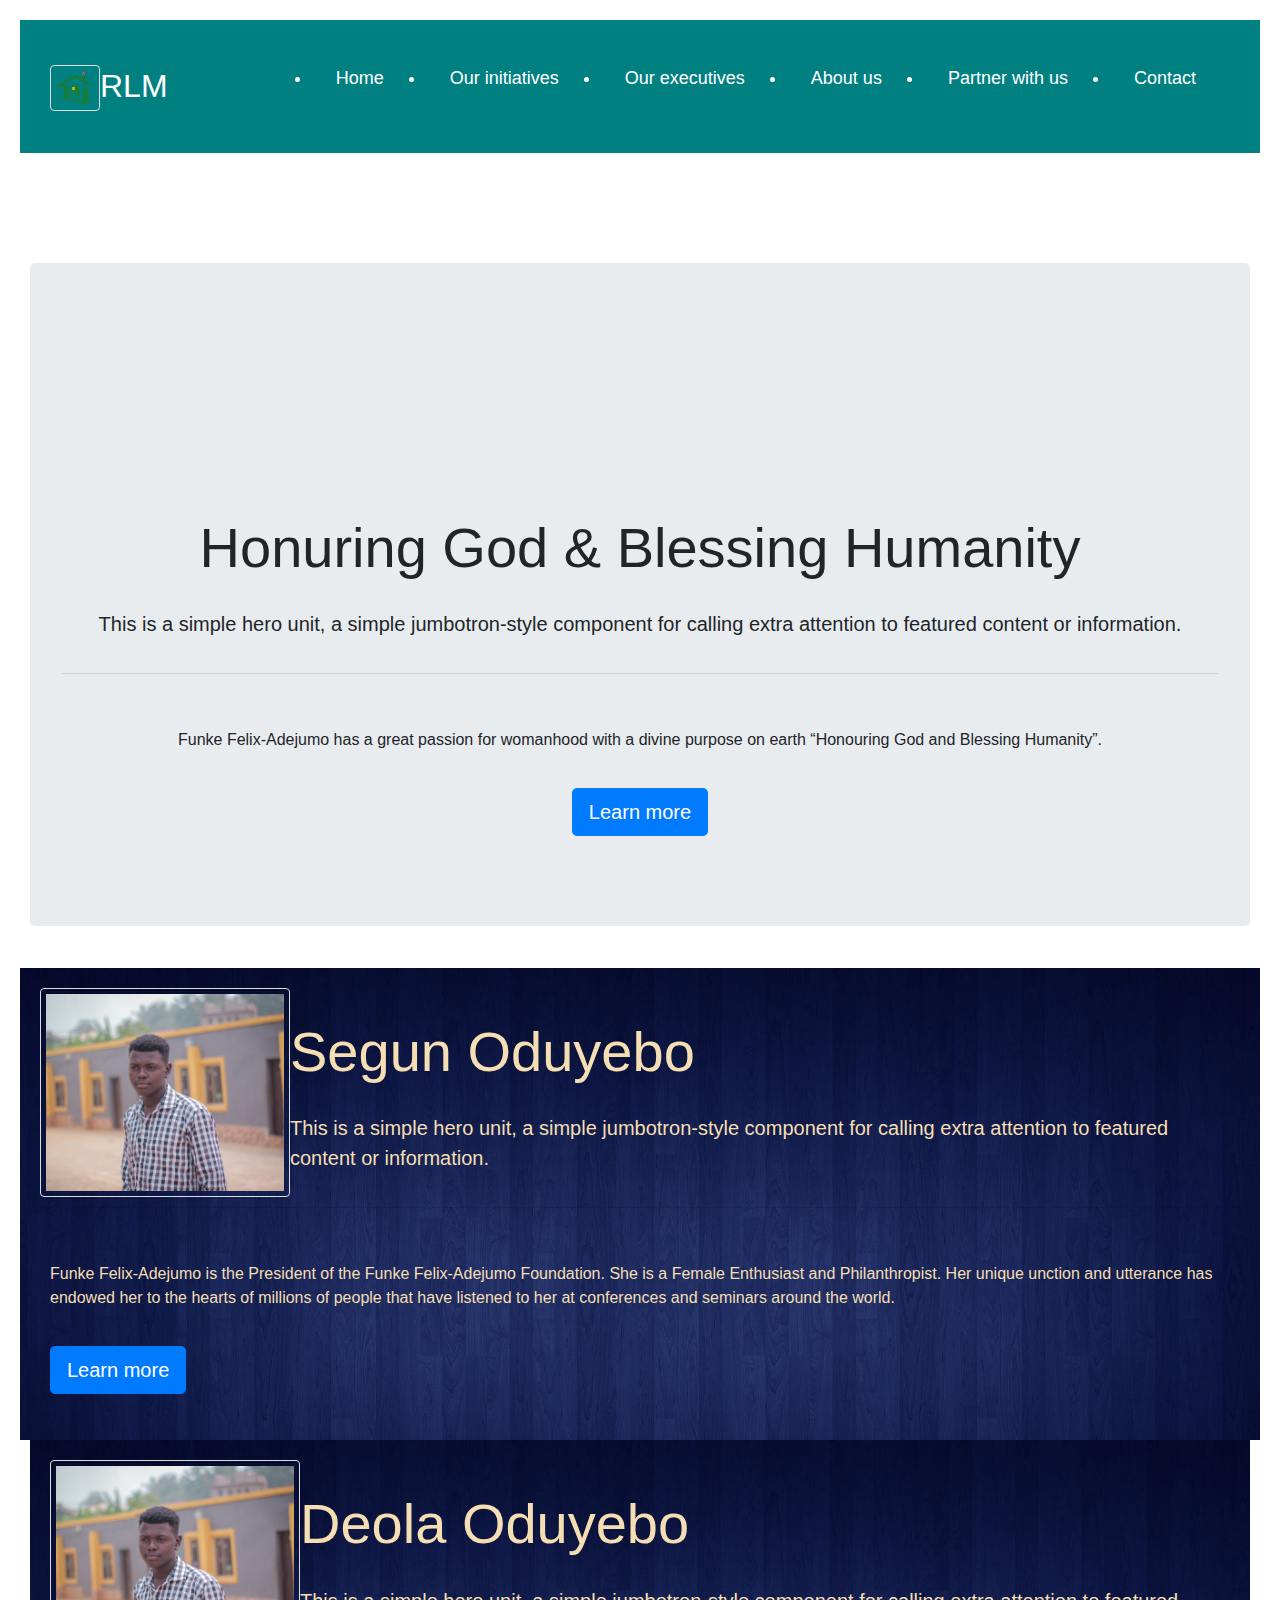
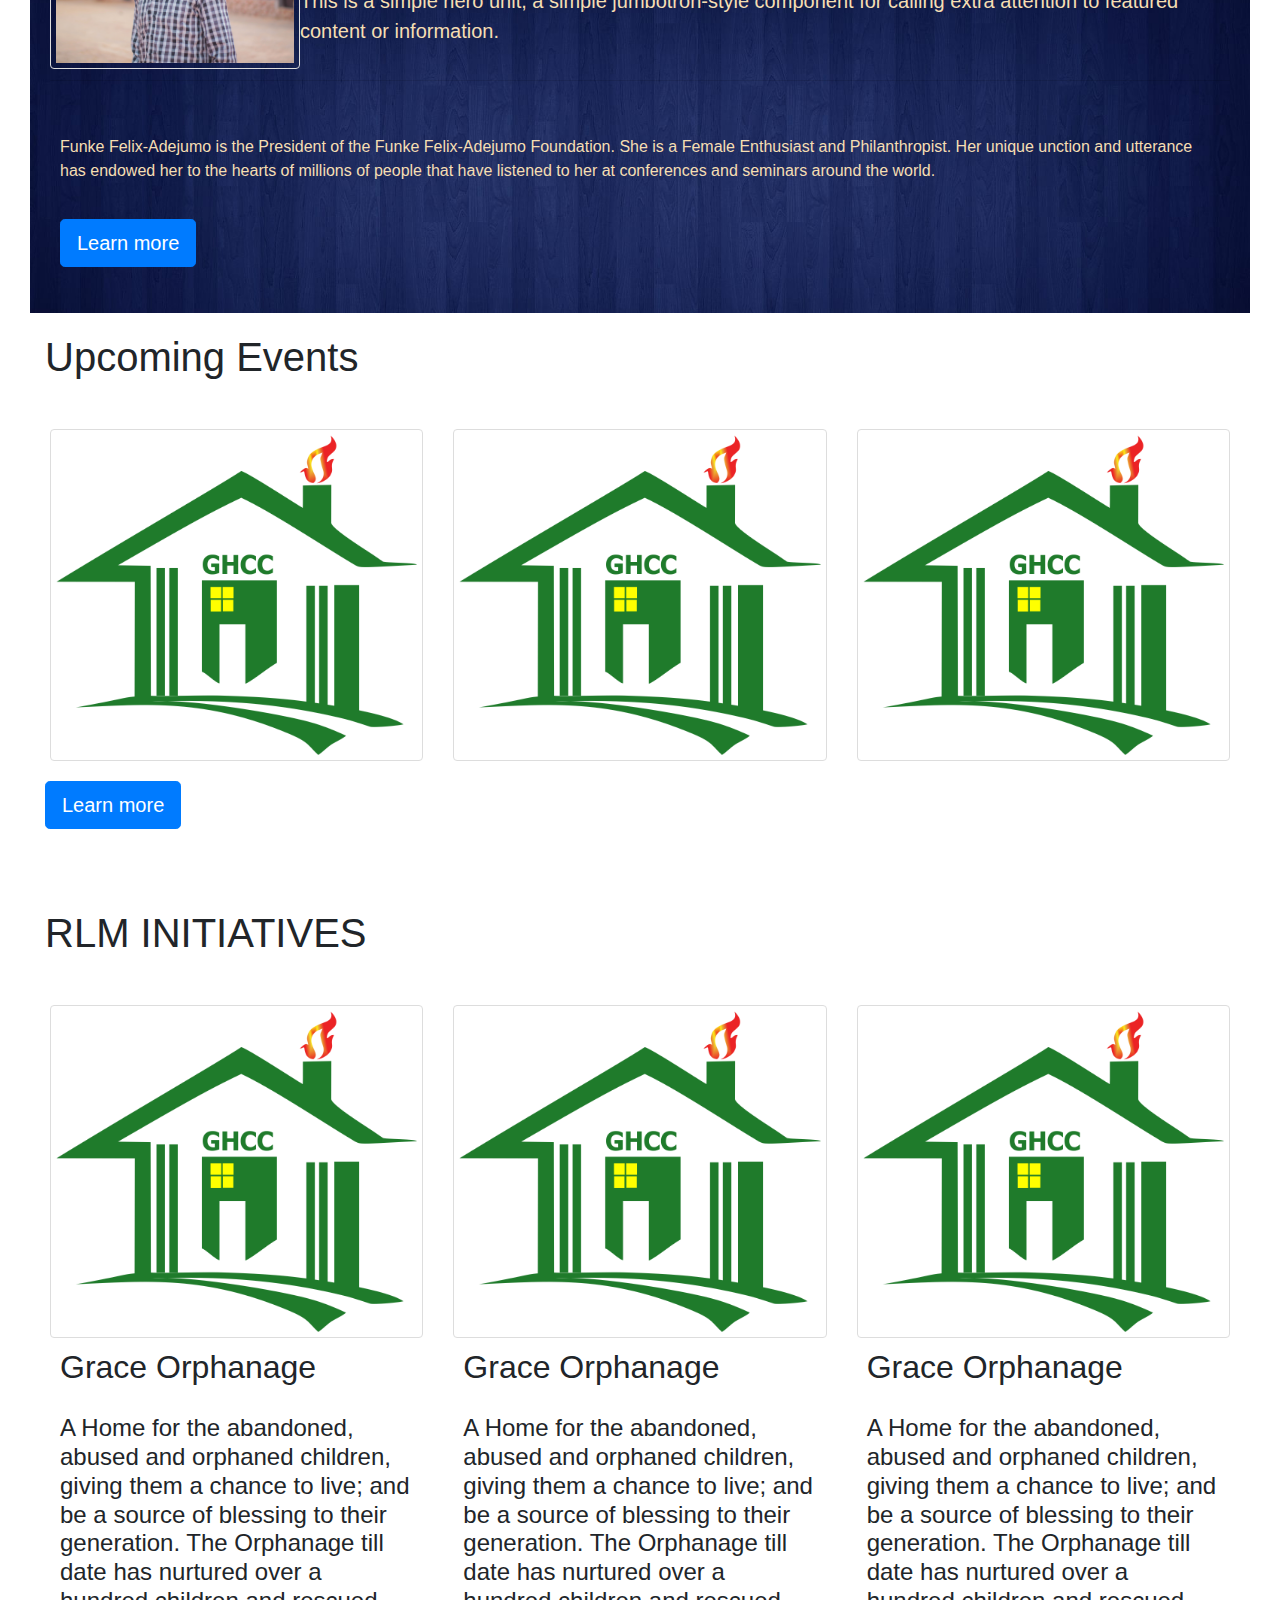
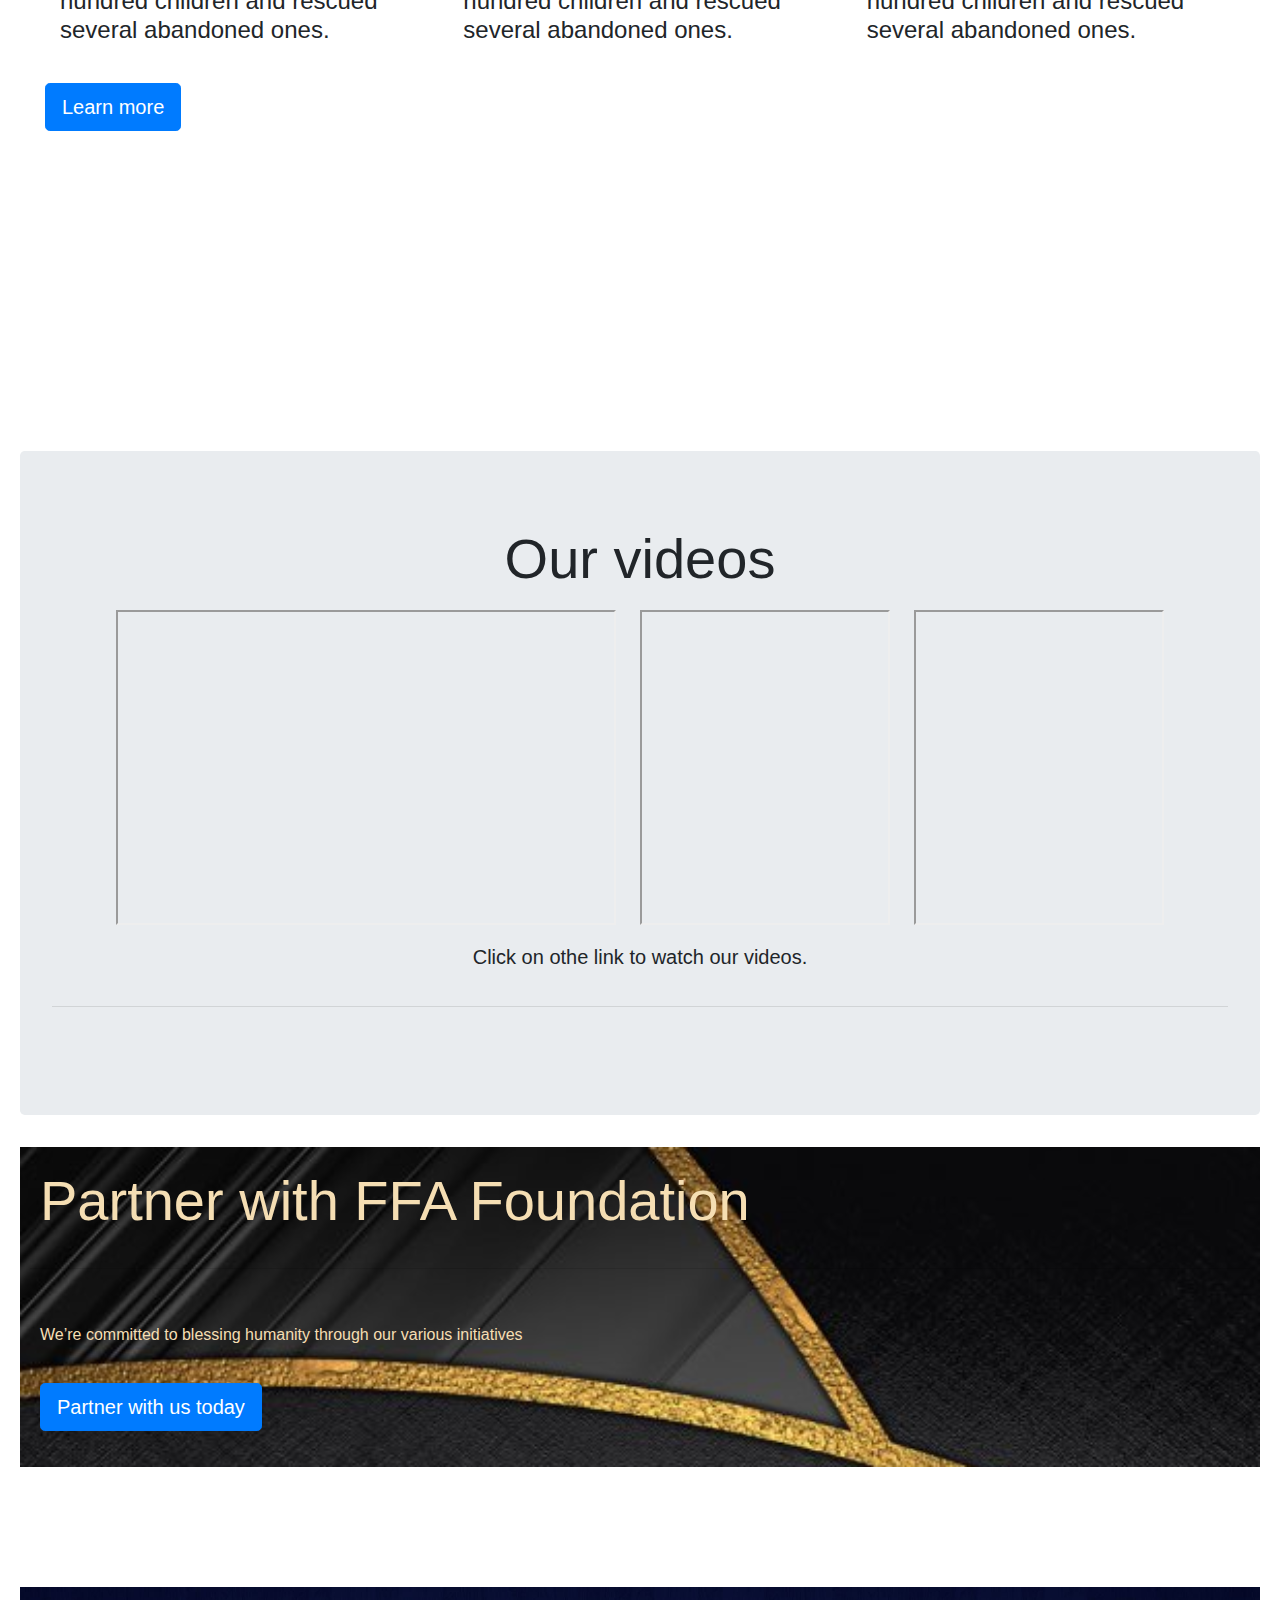
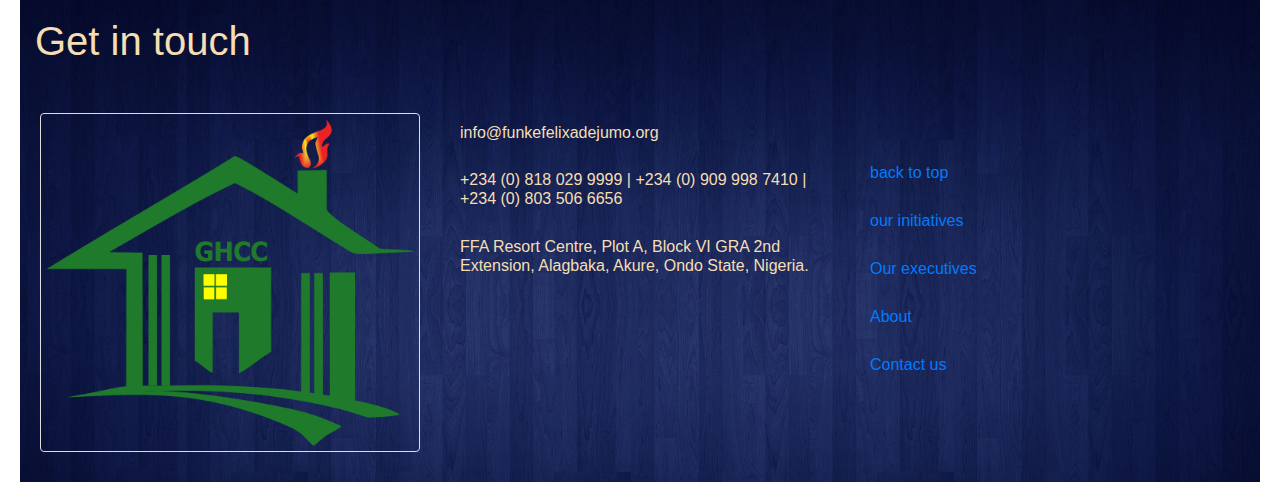
<file: index.html>
<!doctype html>
<html>
    <head>

        <meta charset="UTF-8" />
    
        <meta name="viewport" content="width=device-width, initial-scale=1.0" />
    
        <link rel="stylesheet" href="https://cdn.jsdelivr.net/npm/bootstrap@4.3.1/dist/css/bootstrap.min.css" integrity="sha384-ggOyR0iXCbMQv3Xipma34MD+dH/1fQ784/j6cY/iJTQUOhcWr7x9JvoRxT2MZw1T" crossorigin="anonymous">
    
        <link rel="stylesheet" href="style.css" />
    

        <title>Home</title>
        <!-- <script language="javascript">
            alert("Hi there, and welcome.")
            </script> -->
            
      </head>
    
      <body>
    
        <nav class="navbar">
          <!-- LOGO -->
          <div class="logo"><img src="asset/logo.png" >RLM</div>
          <!-- NAVIGATION MENU -->
          <ul class="nav-links">
            <!-- USING CHECKBOX HACK -->
            <input type="checkbox" id="checkbox_toggle" />
            <label for="checkbox_toggle" class="hamburger">&#9776;</label>
            <!-- NAVIGATION MENUS -->
            <div class="menu">
              <li><a href="#">Home</a></li>
              <li><a href="Pages/initiatives.html">Our initiatives</a></li>
              <li><a href="Pages/executives.html">Our executives</a></li>
              <li class="services">
                <a href="Pages/about.html">About us</a>
                <!-- DROPDOWN MENU -->
                <ul class="dropdown">
                  <li><a href="Pages/about.html">Segun Oduyebo </a></li>
                  <li><a href="Pages/deola.html">Adeola Oduyebo</a></li>
                </ul>
              </li><li><a href="Pages/partner.html">Partner with us</a></li>
              </li><li><a href="Pages/contact.html">Contact</a></li>
            </div>
          </ul>
        </nav>
        <div class="body-text">
         
            <div class="jumbotron">
   
                  
<video id="background-video" autoplay loop muted poster= "https://assets.codepen.io/6093409/river.jpg">
  <source src="https://assets.codepen.io/6093409/river.mp4" type="video/mp4">
  </video>
  <h1 class="display-4">
    Honuring God & Blessing Humanity</h1>
  <p class="lead">This is a simple hero unit, a simple jumbotron-style component for calling extra attention to featured content or information.</p>
  <hr class="my-4">
  <p>Funke Felix-Adejumo has a great passion for womanhood with a divine purpose on earth “Honouring God and Blessing Humanity”.</p>
  <p class="lead">
    <a class="btn btn-primary btn-lg" href="Pages/about.html" role="button">Learn more</a>
  </p>
</div>
 
        </div>
        <div class="jumbotron-2">
            <div>
            <img class="pic" src="asset/pic.JPG" >
        </div>
            <div>
            <h1 class="display-4">Segun Oduyebo</h1>
<p class="lead">This is a simple hero unit, a simple jumbotron-style component for calling extra attention to featured content or information.</p>
<hr class="my-4">
<p>Funke Felix-Adejumo is the President of the Funke Felix-Adejumo Foundation. She is a Female Enthusiast and Philanthropist. Her unique unction and utterance has endowed her to the hearts of millions of people that have listened to her at conferences and seminars around the world.</p>
<p class="lead">
<a class="btn btn-primary btn-lg" href="Pages/about.html" role="button">Learn more</a>
</p>
</div>
</div>
<br/>  <br/>  <br/>  <br/>
<div >
  <div class="jumbotron-2">
    <div>
    <img class="pic" src="asset/pic.JPG" >
</div>
    <div>
    
    <h1 class="display-4">Deola Oduyebo</h1>
<p class="lead">This is a simple hero unit, a simple jumbotron-style component for calling extra attention to featured content or information.</p>
<hr class="my-4">
<p>Funke Felix-Adejumo is the President of the Funke Felix-Adejumo Foundation. She is a Female Enthusiast and Philanthropist. Her unique unction and utterance has endowed her to the hearts of millions of people that have listened to her at conferences and seminars around the world.</p>
<p class="lead">
<a class="btn btn-primary btn-lg" href="Pages/about.html" role="button">Learn more</a>
</p>
</div>
</div>
<div >
  <div  class="row">
    <h1 style="align-content: center;" >Upcoming Events</h1>
  </div>
<div  class="row">
  <div class="col-sm-4"> <img class="column" src="asset/logo.png">
   
  </div>
  <div class="col-sm-4"> <img class="column" src="asset/logo.png">
    
      </div>
  <div class="col-sm-4"> <img class="column" src="asset/logo.png">
     
      </div>
      <br/>
      <p class="lead">
        <a class="btn btn-primary btn-lg" href="#" role="button">Learn more</a>
        </p>
</div>
<br/>
<div  class="row">
  <h1 style="align-content: center ;" >RLM INITIATIVES</h1>
</div>
<div  class="row">
  <div class="col-sm-4"> <img class="column" src="asset/logo.png">
  <h2>Grace Orphanage</h2>
      <h4>A Home for the abandoned, abused and orphaned children, giving them a chance to live; and be a source of blessing to their generation. The Orphanage till date has nurtured over a hundred children and rescued several abandoned ones.</h4>
  </div>
  <div class="col-sm-4"> <img class="column" src="asset/logo.png">
      <h2>Grace Orphanage</h2>
          <h4>A Home for the abandoned, abused and orphaned children, giving them a chance to live; and be a source of blessing to their generation. The Orphanage till date has nurtured over a hundred children and rescued several abandoned ones.</h4>
      </div>
  <div class="col-sm-4"> <img class="column" src="asset/logo.png">
      <h2>Grace Orphanage</h2>
          <h4>A Home for the abandoned, abused and orphaned children, giving them a chance to live; and be a source of blessing to their generation. The Orphanage till date has nurtured over a hundred children and rescued several abandoned ones.</h4>
      </div>
      <br/>
      <p class="lead">
        <a class="btn btn-primary btn-lg" href="initiatives.html" role="button">Learn more</a>
        </p>
        </div>
</div>
    
  </div>
  <br/><br/><br/><br/><br/><br/><br/><br/><br/><br/><br/>
  <div class="jumbotron">
   
    <h1 class="display-4">
      Our videos</h1>
    <a><iframe width="500" height="315"
      src="https://www.youtube.com/embed/Q4-BX7sfTPw">
      </iframe></a>
      <a><iframe width="250" height="315"
        src="https://youtu.be//embed/XvJ4XJdMWHU">
        </iframe></a>
        <a><iframe width="250" height="315"
          src="https://www.youtube.com/embed/XvJ4XJdMWHU">
          </iframe></a>
      
      <p class="lead">Click on othe link to watch our videos.</p>
      <hr class="my-4">
    </div>
  <div class="jumbotron-3">
    <h1 class="display-4">  Partner with FFA Foundation
    </h1>
    
    <hr class="my-4">
    <p>We’re committed to blessing humanity through our various initiatives <p class="lead">
    <a class="btn btn-primary btn-lg" href="Pages/partner.html" role="button">Partner with us today</a>
    </p>
    </div>
    <br/><br/><br/><br/><br/>
  <footer class="footer">
    <div  class="row">
      <h1 style="align-content: center;" >Get in touch</h1>
    </div>
  <div  class="row">
    <div class="col-sm-4"> <img class="column" src="asset/logo.png">
     
    </div>
    <div class="col-sm-4"> 
      <h6 style="width:auto ;">info@funkefelixadejumo.org</h6>
      <h6 > +234 (0) 818 029 9999 | +234 (0) 909 998 7410 | +234 (0) 803 506 6656</h6>
    <h6>FFA Resort Centre, Plot A, Block VI GRA 2nd Extension, Alagbaka, Akure, Ondo State, Nigeria.</h6>    
    </div>
    <div style="position: relative;" class="col-sm-4">  
      <br/> <br/> 
      <a href="#" role="button">back to top</a>
     <br/> <br/>
   <a href="Pages/initiatives.html" role="button">our initiatives</a>
 <br/> <br/> 
    <a href="Pages/executives.html" role="button">Our executives</a>
    <br/> <br/> 
    <a href="Pages/about.html" role="button">About</a>
    <br/> <br/> 
    <a href="Pages/contact.html" role="button">Contact us</a>

    </div>
        </div>
     </footer>
     <script src="//code.jquery.com/jquery-1.11.3.min.js"></script>
     <script src="https://maxcdn.bootstrapcdn.com/bootstrap/3.3.6/js/bootstrap.min.js"></script>
     
    </body>
      
</html>
</file>
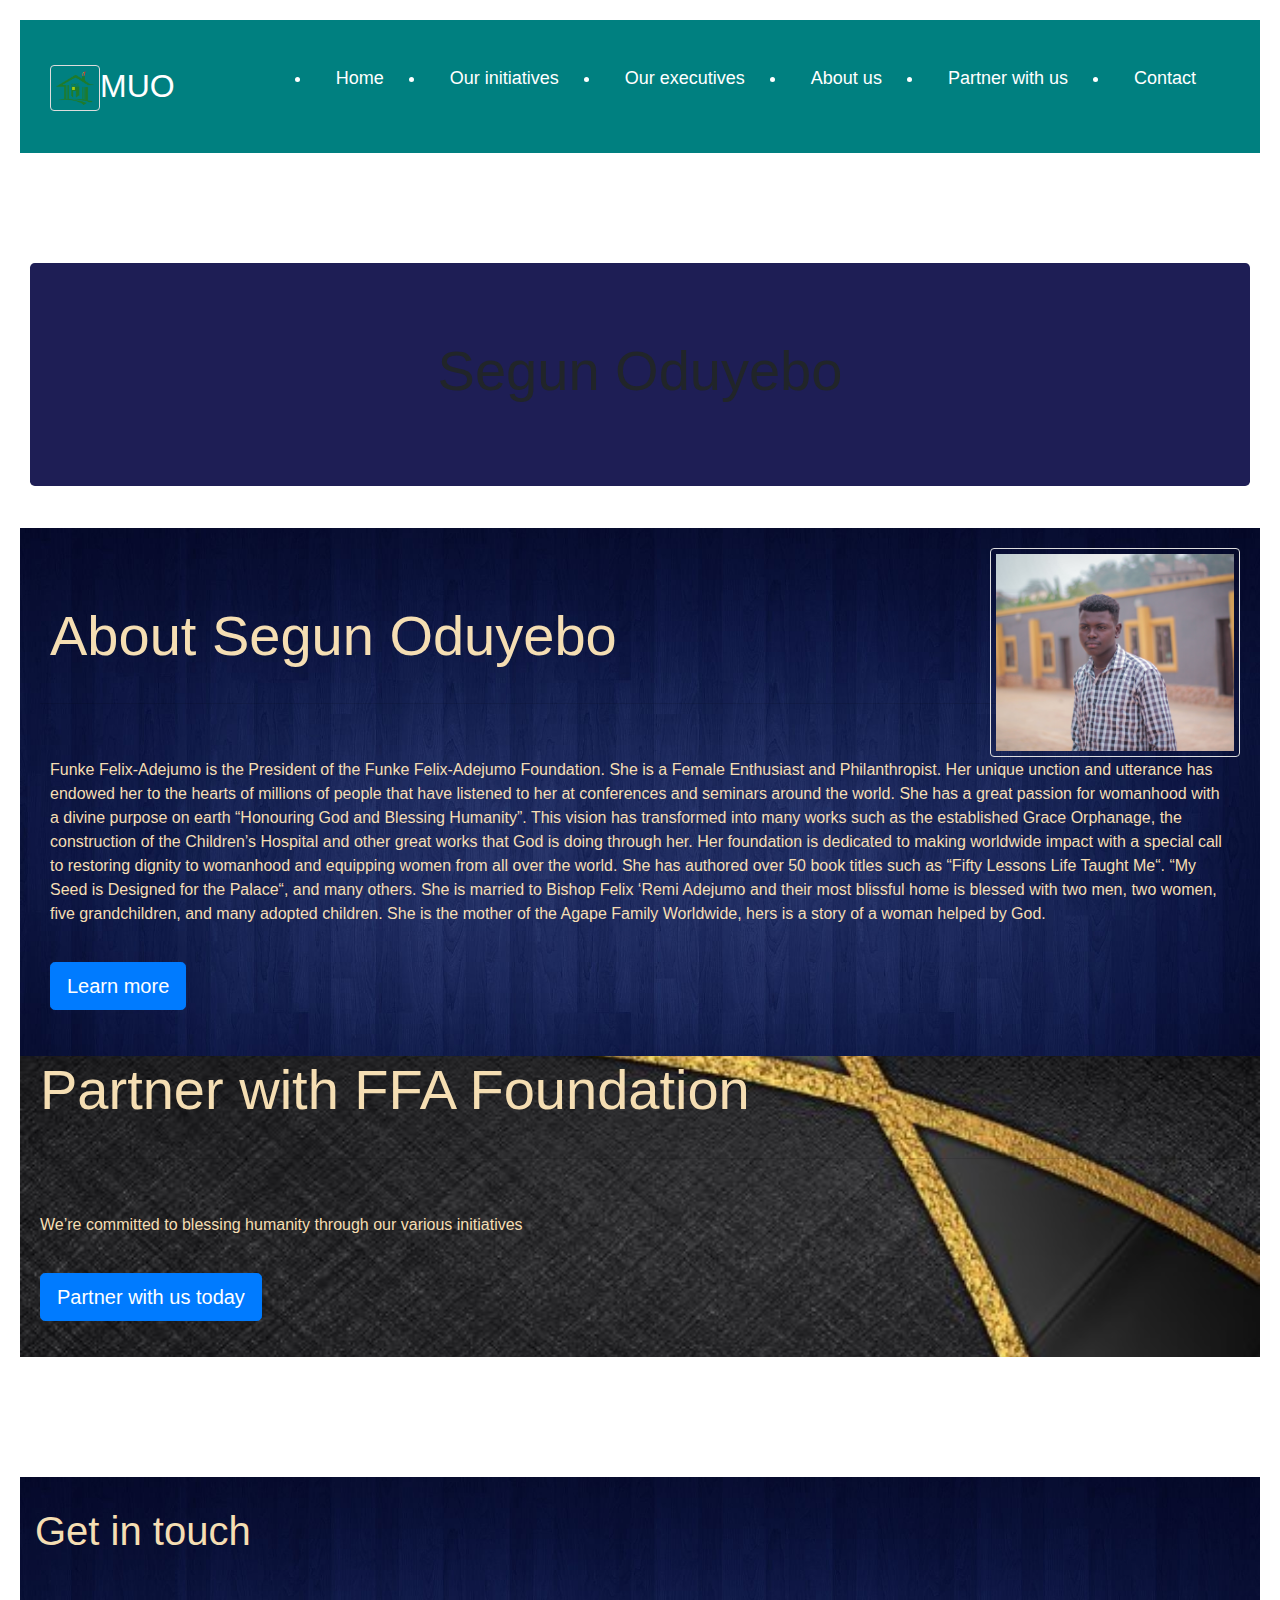
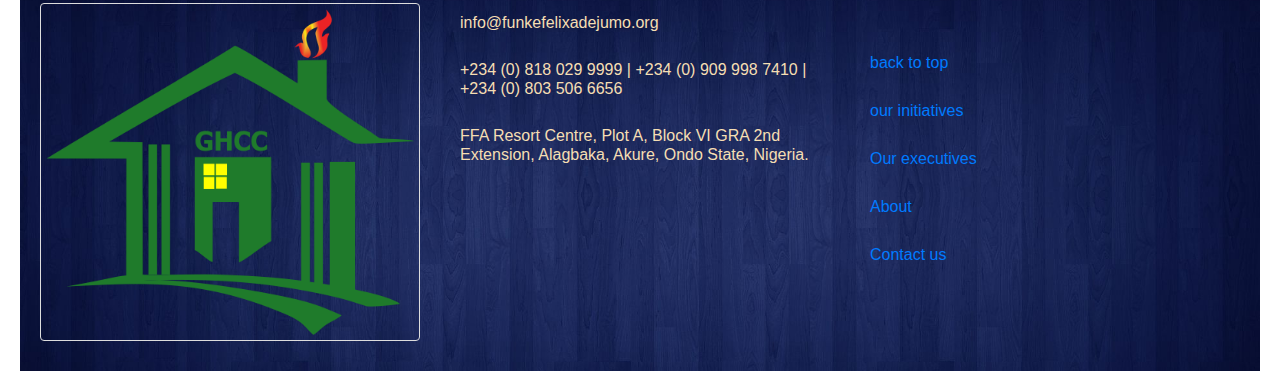
<file: Pages/about.html>
<!DOCTYPE html>

<html lang="en">

  <head>

    <meta charset="UTF-8" />
    
    <meta name="viewport" content="width=device-width, initial-scale=1.0" />

    <link rel="stylesheet" href="https://cdn.jsdelivr.net/npm/bootstrap@4.3.1/dist/css/bootstrap.min.css" integrity="sha384-ggOyR0iXCbMQv3Xipma34MD+dH/1fQ784/j6cY/iJTQUOhcWr7x9JvoRxT2MZw1T" crossorigin="anonymous">

    <link rel="stylesheet" href="../Css/about.css" />


    <title>About</title>
    <!-- <script language="javascript">
        alert("Hi there, and welcome.")
        </script> -->
        
  </head>

  <body>

    <nav class="navbar">
      <!-- LOGO -->
      <div class="logo"><img src="../asset/logo.png" >MUO</div>
      <!-- NAVIGATION MENU -->
      <ul class="nav-links">
        <!-- USING CHECKBOX HACK -->
        <input type="checkbox" id="checkbox_toggle" />
        <label for="checkbox_toggle" class="hamburger">&#9776;</label>
        <!-- NAVIGATION MENUS -->
        <div class="menu">
          <li><a href="../index.html">Home</a></li>
          <li><a href="initiatives.html">Our initiatives</a></li>
          <li><a href="executives.html">Our executives</a></li>
          <li class="services">
            <a href="about.html">About us</a>
            <!-- DROPDOWN MENU -->
            <ul class="dropdown">
              <li><a href="about.html">Segun Oduyebo </a></li>
              <li><a href="deola.html">Adeola Oduyebo</a></li>
            </ul>
          </li><li><a href="partner.html">Partner with us</a></li>
          </li><li><a href="contact.html">Contact</a></li>
        </div>
      </ul>
    </nav>

    <div class="body-text">  <div class="jumbotron">
<h1 class="display-4">

  Segun Oduyebo</h1>
</div>

</div>
<div class="jumbotron-2">
<div>
<img class="pic" src="../asset/pic.JPG" >
</div>
&nbsp;
<div>
<h1 class="display-4">About Segun Oduyebo
</h1>

<hr class="my-4">
<p>Funke Felix-Adejumo is the President of the Funke Felix-Adejumo Foundation. She is a Female Enthusiast and Philanthropist. Her unique unction and utterance has endowed her to the hearts of millions of people that have listened to her at conferences and seminars around the world.

  She has a great passion for womanhood with a divine purpose on earth “Honouring God and Blessing Humanity”. This vision has transformed into many works such as the established Grace Orphanage, the construction of the Children’s Hospital and other great works that God is doing through her.
  
  Her foundation is dedicated to making worldwide impact with a special call to restoring dignity to womanhood and equipping women from all over the world.
  
  She has authored over 50 book titles such as “Fifty Lessons Life Taught Me“. “My Seed is Designed for the Palace“, and many others.
  
  She is married to Bishop Felix ‘Remi Adejumo and their most blissful home is blessed with two men, two women, five grandchildren, and many adopted children. She is the mother of the Agape Family Worldwide, hers is a story of a woman helped by God.</p>
<p class="lead">
<a class="btn btn-primary btn-lg" href="#" role="button">Learn more</a>
</p>
</div>
</div>
<br/><br/><br/><br/><br/><br/><br/><br/><br/><br/><br/>
<div class="jumbotron-3">
  <h1 class="display-4">  Partner with FFA Foundation
  </h1>
  
  <hr class="my-4">
  <p>We’re committed to blessing humanity through our various initiatives <p class="lead">
  <a class="btn btn-primary btn-lg" href="partner.html" role="button">Partner with us today</a>
  </p>
  </div>
  <br/><br/><br/><br/><br/>
  <footer class="footer">
    <div  class="row">
      <h1 style="align-content: center;" >Get in touch</h1>
    </div>
  <div  class="row">
    <div class="col-sm-4"> <img class="column" src="../asset/logo.png">
     
    </div>
    <div class="col-sm-4"> 
      <h6 style="width:auto ;">info@funkefelixadejumo.org</h6>
      <h6 > +234 (0) 818 029 9999 | +234 (0) 909 998 7410 | +234 (0) 803 506 6656</h6>
    <h6>FFA Resort Centre, Plot A, Block VI GRA 2nd Extension, Alagbaka, Akure, Ondo State, Nigeria.</h6>    
    </div>
    <div style="position: relative;" class="col-sm-4">  
      <br/> <br/> 
      <a href="#" role="button">back to top</a>
     <br/> <br/>
   <a href="initiatives.html" role="button">our initiatives</a>
 <br/> <br/> 
    <a href="executives.html" role="button">Our executives</a>
    <br/> <br/> 
    <a href="about.html" role="button">About</a>
    <br/> <br/> 
    <a href="contact.html" role="button">Contact us</a>

    </div>
        </div>
     </footer>
   <script src="//code.jquery.com/jquery-1.11.3.min.js"></script>
   <script src="https://maxcdn.bootstrapcdn.com/bootstrap/3.3.6/js/bootstrap.min.js"></script>
   
  </body>

</html>
</file>
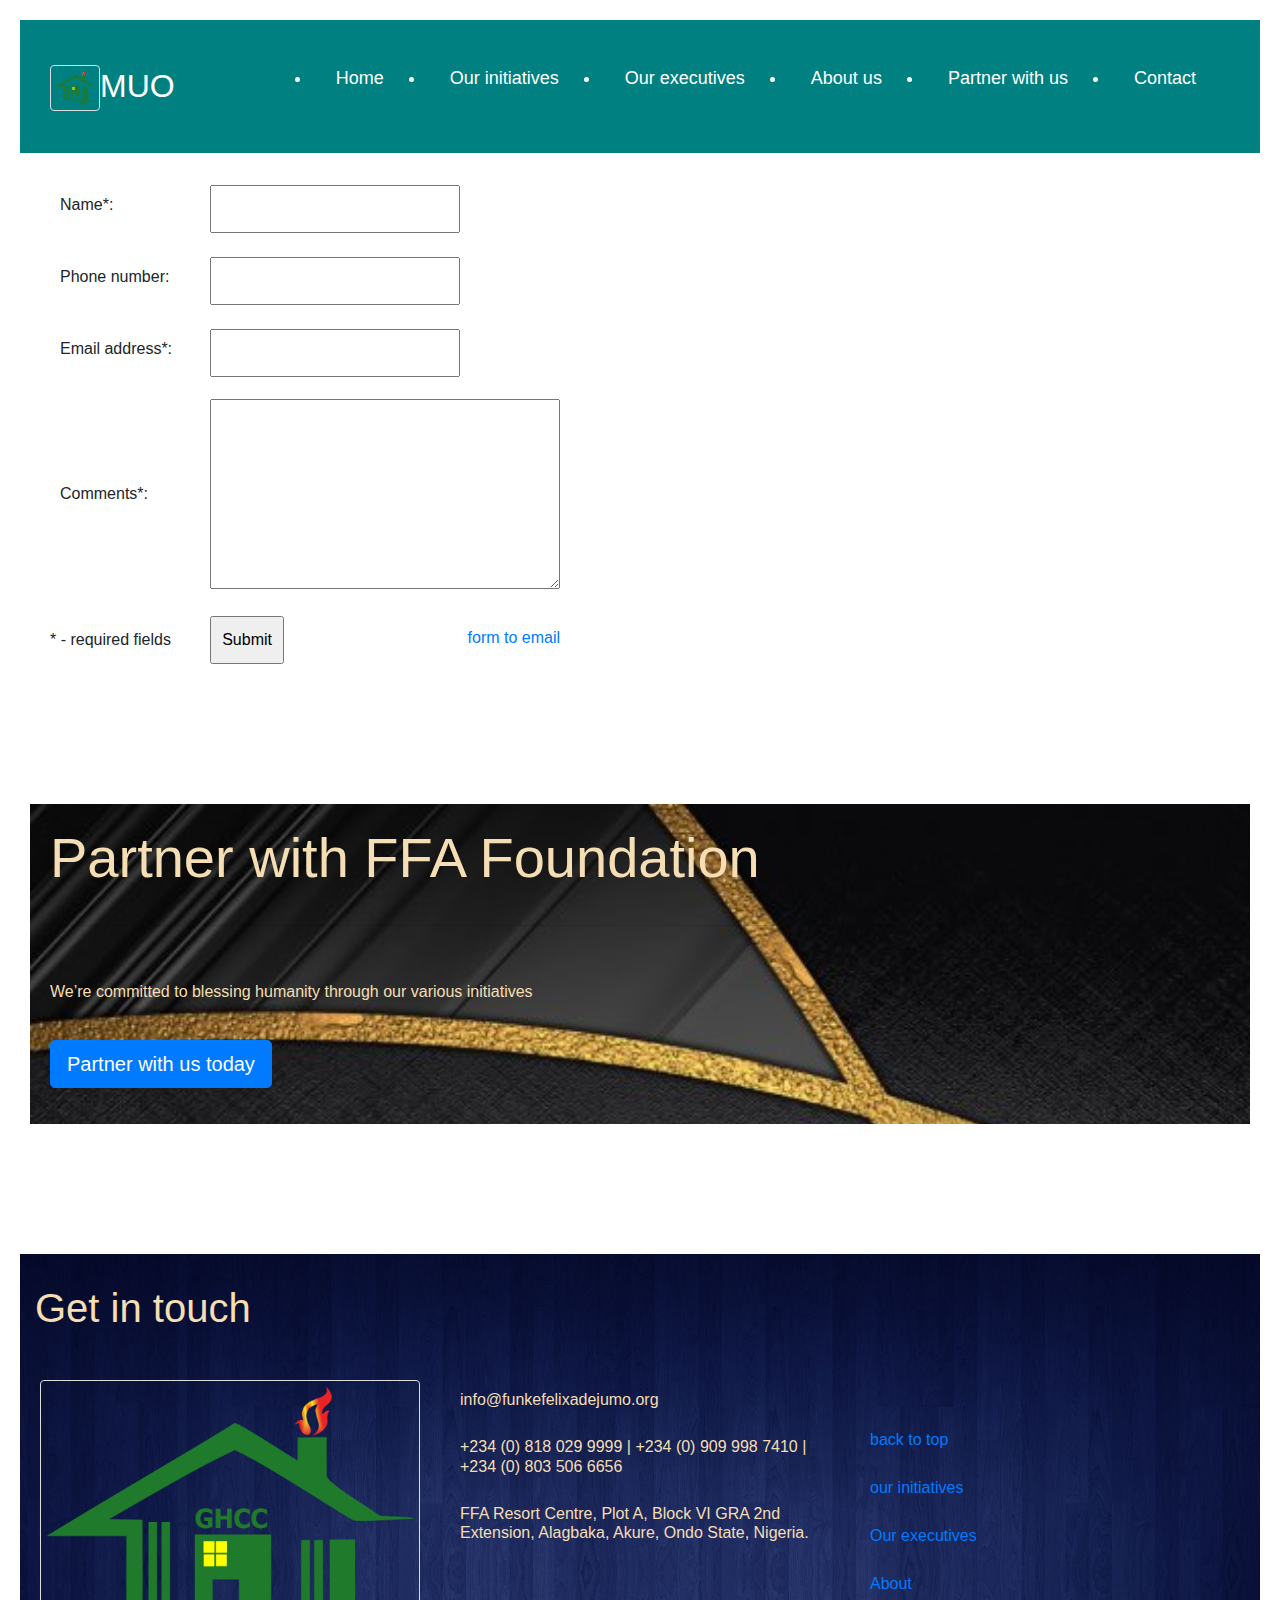
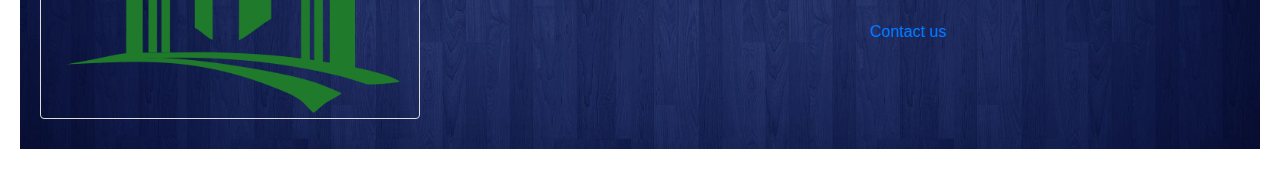
<file: Pages/contact.html>
<!DOCTYPE html>

<html lang="en">

  <head>

    <meta charset="UTF-8" />
    
    <meta name="viewport" content="width=device-width, initial-scale=1.0" />

    <link rel="stylesheet" href="https://cdn.jsdelivr.net/npm/bootstrap@4.3.1/dist/css/bootstrap.min.css" integrity="sha384-ggOyR0iXCbMQv3Xipma34MD+dH/1fQ784/j6cY/iJTQUOhcWr7x9JvoRxT2MZw1T" crossorigin="anonymous">

    <link rel="stylesheet" href="../Css/about.css" />

    <title>Services</title>

  </head>

  <body>

    <nav class="navbar">
      <!-- LOGO -->
      <div class="logo"><img src="../asset/logo.png" >MUO</div>
      <!-- NAVIGATION MENU -->
      <ul class="nav-links">
        <!-- USING CHECKBOX HACK -->
        <input type="checkbox" id="checkbox_toggle" />
        <label for="checkbox_toggle" class="hamburger">&#9776;</label>
        <!-- NAVIGATION MENUS -->
        <div class="menu">
          <li><a href="../index.html">Home</a></li>
          <li><a href="initiatives.html">Our initiatives</a></li>
          <li><a href="executives.html">Our executives</a></li>
          <li class="services">
            <a href="about.html">About us</a>
            <!-- DROPDOWN MENU -->
            <ul class="dropdown">
              <li><a href="about.html">Segun Oduyebo </a></li>
              <li><a href="deola.html">Adeola Oduyebo</a></li>
            </ul>
          </li><li><a href="partner.html">Partner with us</a></li>
          </li><li><a href="contact.html">Contact</a></li>
        </div>
      </ul>
    </nav>
    <div class="form">
      <form action="//submit.form" id="ContactUs100" method="post" onsubmit="return ValidateForm(this);">
        <script type="text/javascript">
        function ValidateForm(frm) {
        if (frm.Name.value == "") { alert('Name is required.'); frm.Name.focus(); return false; }
        if (frm.FromEmailAddress.value == "") { alert('Email address is required.'); frm.FromEmailAddress.focus(); return false; }
        if (frm.FromEmailAddress.value.indexOf("@") < 1 || frm.FromEmailAddress.value.indexOf(".") < 1) { alert('Please enter a valid email address.'); frm.FromEmailAddress.focus(); return false; }
        if (frm.Comments.value == "") { alert('Please enter comments or questions.'); frm.Comments.focus(); return false; }
        return true; }
        </script>
        <table style="width:100%;max-width:550px;border:0;" cellpadding="8" cellspacing="0">
        <tr> <td>
        <label for="Name">Name*:</label>
        </td> <td>
        <input name="Name" type="text" maxlength="60" style="width:100%;max-width:250px;" />
        </td> </tr> <tr> <td>
        <label for="PhoneNumber">Phone number:</label>
        </td> <td>
        <input name="PhoneNumber" type="text" maxlength="43" style="width:100%;max-width:250px;" />
        </td> </tr> <tr> <td>
        <label for="FromEmailAddress">Email address*:</label>
        </td> <td>
        <input name="FromEmailAddress" type="text" maxlength="90" style="width:100%;max-width:250px;" />
        </td> </tr> <tr> <td>
        <label for="Comments">Comments*:</label>
        </td> <td>
        <textarea name="Comments" rows="7" cols="40" style="width:100%;max-width:350px;"></textarea>
        </td> </tr> <tr> <td>
        * - required fields
        </td> <td>
        <div style="float:right"><a href="https://www.100forms.com" id="lnk100" title="form to email">form to email</a></div>
        <input name="skip_Submit" type="submit" value="Submit" />
        <script src="https://www.100forms.com/js/FORMKEY:3ALGXZAMEYXJ/SEND:my@email.com" type="text/javascript"></script>
        </td> </tr>
        </table>
        </form>
      </div>
    <div class="body-text">

      <div class="jumbotron-3">
        <h1 class="display-4">  Partner with FFA Foundation</h1>
        <hr class="my-4">
        <p>We’re committed to blessing humanity through our various initiatives <p class="lead">
        <a class="btn btn-primary btn-lg" href="partner.html" role="button">Partner with us today</a>
        </p>
        </div>
        </div>
        <br/><br/><br/><br/><br/>
        <footer class="footer">
          <div  class="row">
            <h1 style="align-content: center;" >Get in touch</h1>
          </div>
        <div  class="row">
          <div class="col-sm-4"> <img class="column" src="../asset/logo.png">
           
          </div>
          <div class="col-sm-4"> 
            <h6 style="width:auto ;">info@funkefelixadejumo.org</h6>
            <h6 > +234 (0) 818 029 9999 | +234 (0) 909 998 7410 | +234 (0) 803 506 6656</h6>
          <h6>FFA Resort Centre, Plot A, Block VI GRA 2nd Extension, Alagbaka, Akure, Ondo State, Nigeria.</h6>    
          </div>
          <div style="position: relative;" class="col-sm-4">  
            <br/> <br/> 
            <a href="#" role="button">back to top</a>
           <br/> <br/>
         <a href="initiatives.html" role="button">our initiatives</a>
       <br/> <br/> 
          <a href="executives.html" role="button">Our executives</a>
          <br/> <br/> 
          <a href="about.html" role="button">About</a>
          <br/> <br/> 
          <a href="contact.html" role="button">Contact us</a>
      
          </div>
              </div>
           </footer>
         <script src="//code.jquery.com/jquery-1.11.3.min.js"></script>
         <script src="https://maxcdn.bootstrapcdn.com/bootstrap/3.3.6/js/bootstrap.min.js"></script>
  
  </body>

</html>
</file>
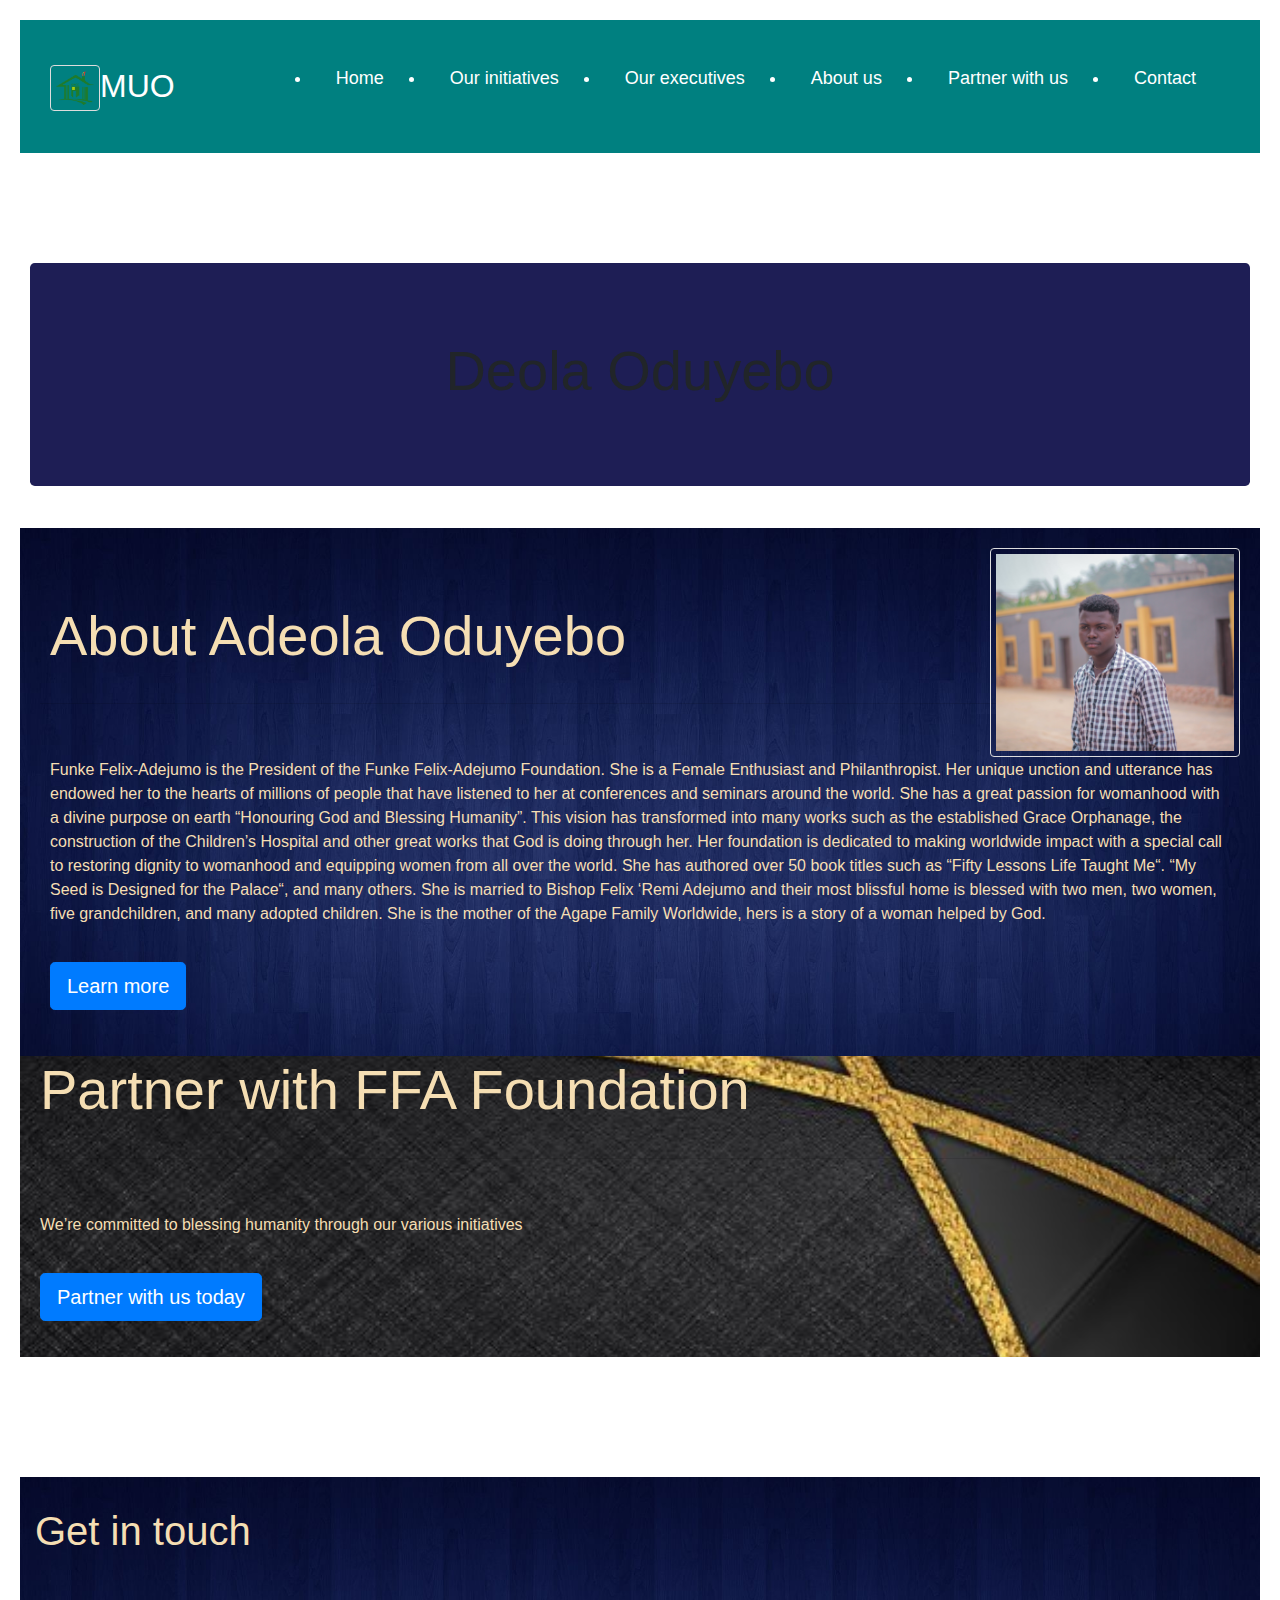
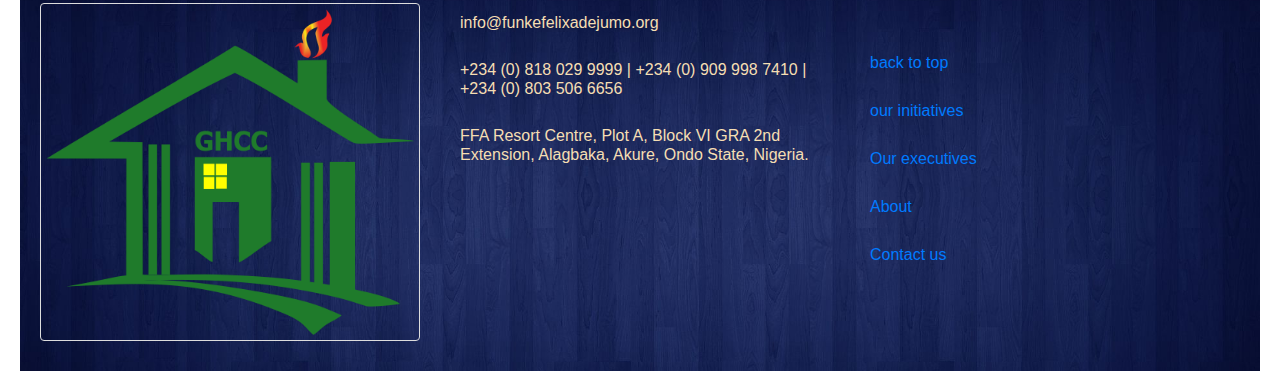
<file: Pages/deola.html>
<!DOCTYPE html>

<html lang="en">

  <head>

    <meta charset="UTF-8" />
    
    <meta name="viewport" content="width=device-width, initial-scale=1.0" />

    <link rel="stylesheet" href="https://cdn.jsdelivr.net/npm/bootstrap@4.3.1/dist/css/bootstrap.min.css" integrity="sha384-ggOyR0iXCbMQv3Xipma34MD+dH/1fQ784/j6cY/iJTQUOhcWr7x9JvoRxT2MZw1T" crossorigin="anonymous">

    <link rel="stylesheet" href="../Css/about.css" />


    <title>About</title>
    <!-- <script language="javascript">
        alert("Hi there, and welcome.")
        </script> -->
        
  </head>

  <body>

    <nav class="navbar">
      <!-- LOGO -->
      <div class="logo"><img src="../asset/logo.png" >MUO</div>
      <!-- NAVIGATION MENU -->
      <ul class="nav-links">
        <!-- USING CHECKBOX HACK -->
        <input type="checkbox" id="checkbox_toggle" />
        <label for="checkbox_toggle" class="hamburger">&#9776;</label>
        <!-- NAVIGATION MENUS -->
        <div class="menu">
          <li><a href="/index.html">Home</a></li>
          <li><a href="initiatives.html">Our initiatives</a></li>
          <li><a href="executives.html">Our executives</a></li>
          <li class="services">
            <a href="about.html">About us</a>
            <!-- DROPDOWN MENU -->
            <ul class="dropdown">
              <li><a href="about.html">Segun Oduyebo </a></li>
              <li><a href="deola.html">Adeola Oduyebo</a></li>
            </ul>
          </li><li><a href="partner.html">Partner with us</a></li>
          </li><li><a href="contact.html">Contact</a></li>
        </div>
      </ul>
    </nav>


    <div class="body-text">  <div class="jumbotron">
<h1 class="display-4">

  Deola Oduyebo</h1>
</div>

</div>
<div class="jumbotron-2">
<div>
<img class="pic" src="../asset/pic.JPG" >
</div>
&nbsp;
<div>
<h1 class="display-4">About Adeola Oduyebo
</h1>

<hr class="my-4">
<p>Funke Felix-Adejumo is the President of the Funke Felix-Adejumo Foundation. She is a Female Enthusiast and Philanthropist. Her unique unction and utterance has endowed her to the hearts of millions of people that have listened to her at conferences and seminars around the world.

  She has a great passion for womanhood with a divine purpose on earth “Honouring God and Blessing Humanity”. This vision has transformed into many works such as the established Grace Orphanage, the construction of the Children’s Hospital and other great works that God is doing through her.
  
  Her foundation is dedicated to making worldwide impact with a special call to restoring dignity to womanhood and equipping women from all over the world.
  
  She has authored over 50 book titles such as “Fifty Lessons Life Taught Me“. “My Seed is Designed for the Palace“, and many others.
  
  She is married to Bishop Felix ‘Remi Adejumo and their most blissful home is blessed with two men, two women, five grandchildren, and many adopted children. She is the mother of the Agape Family Worldwide, hers is a story of a woman helped by God.</p>
<p class="lead">
<a class="btn btn-primary btn-lg" href="#" role="button">Learn more</a>
</p>
</div>
</div>
<br/><br/><br/><br/><br/><br/><br/><br/><br/><br/><br/>
<div class="jumbotron-3">
  <h1 class="display-4">  Partner with FFA Foundation
  </h1>
  
  <hr class="my-4">
  <p>We’re committed to blessing humanity through our various initiatives <p class="lead">
  <a class="btn btn-primary btn-lg" href="partner.html" role="button">Partner with us today</a>
  </p>
  </div>
  <br/><br/><br/><br/><br/>
  <footer class="footer">
    <div  class="row">
      <h1 style="align-content: center;" >Get in touch</h1>
    </div>
  <div  class="row">
    <div class="col-sm-4"> <img class="column" src="../asset/logo.png">
     
    </div>
    <div class="col-sm-4"> 
      <h6 style="width:auto ;">info@funkefelixadejumo.org</h6>
      <h6 > +234 (0) 818 029 9999 | +234 (0) 909 998 7410 | +234 (0) 803 506 6656</h6>
    <h6>FFA Resort Centre, Plot A, Block VI GRA 2nd Extension, Alagbaka, Akure, Ondo State, Nigeria.</h6>    
    </div>
    <div style="position: relative;" class="col-sm-4">  
      <br/> <br/> 
      <a href="#" role="button">back to top</a>
     <br/> <br/>
   <a href="initiatives.html" role="button">our initiatives</a>
 <br/> <br/> 
    <a href="executives.html" role="button">Our executives</a>
    <br/> <br/> 
    <a href="about.html" role="button">About</a>
    <br/> <br/> 
    <a href="contact.html" role="button">Contact us</a>

    </div>
        </div>
     </footer>
   <script src="//code.jquery.com/jquery-1.11.3.min.js"></script>
   <script src="https://maxcdn.bootstrapcdn.com/bootstrap/3.3.6/js/bootstrap.min.js"></script>
   
  </body>

</html>
</file>
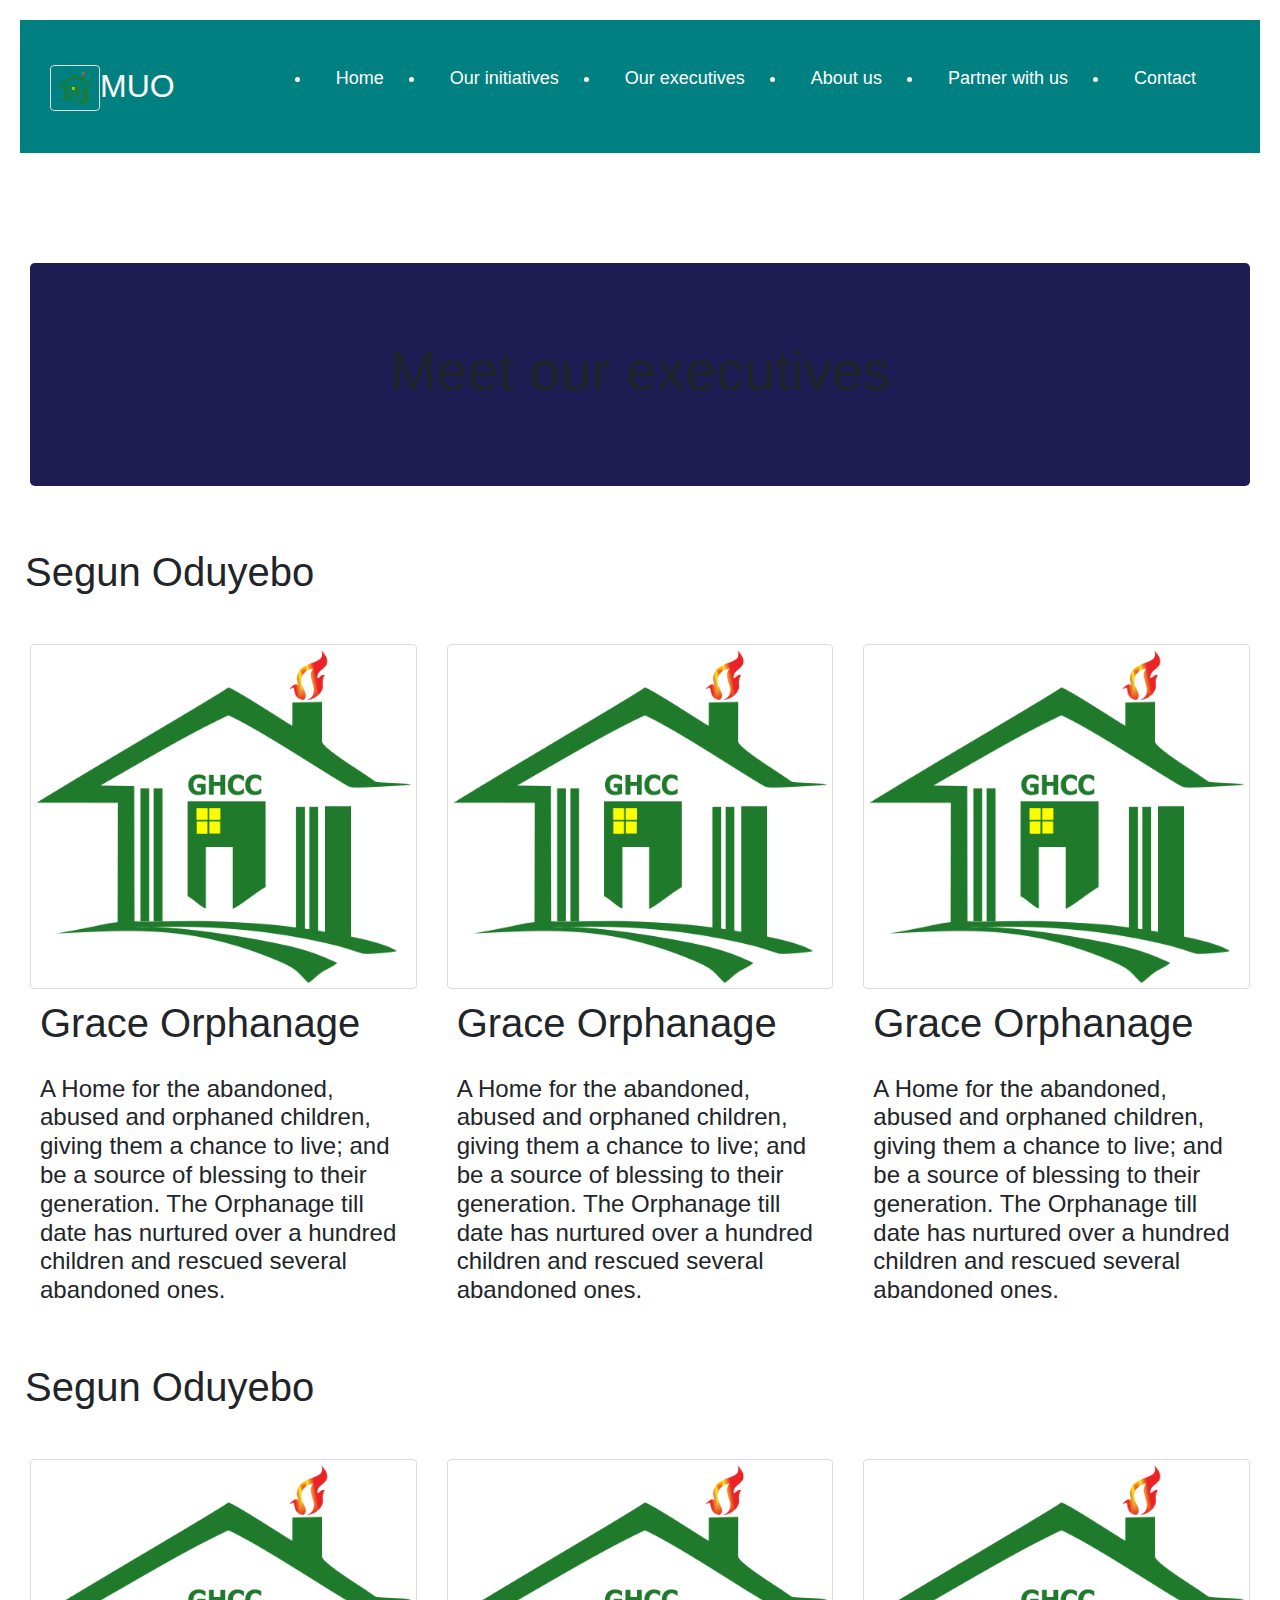
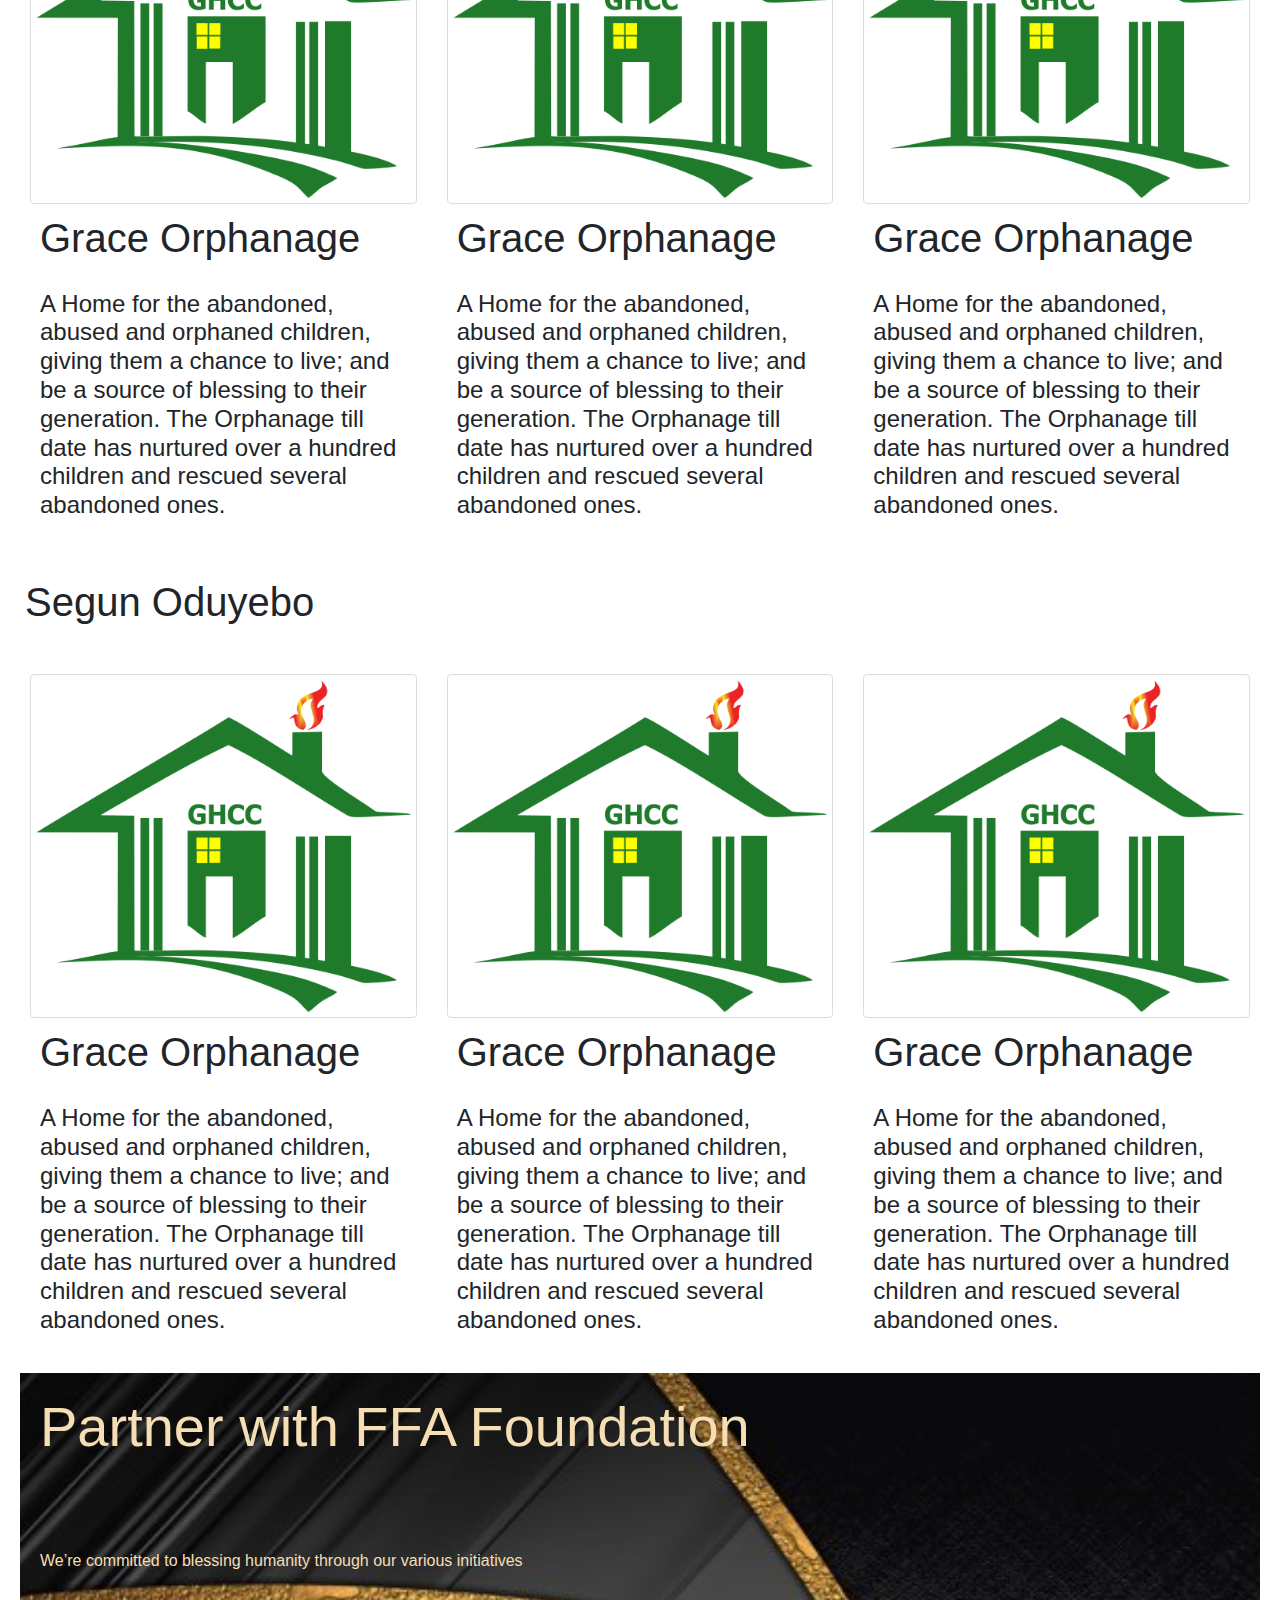
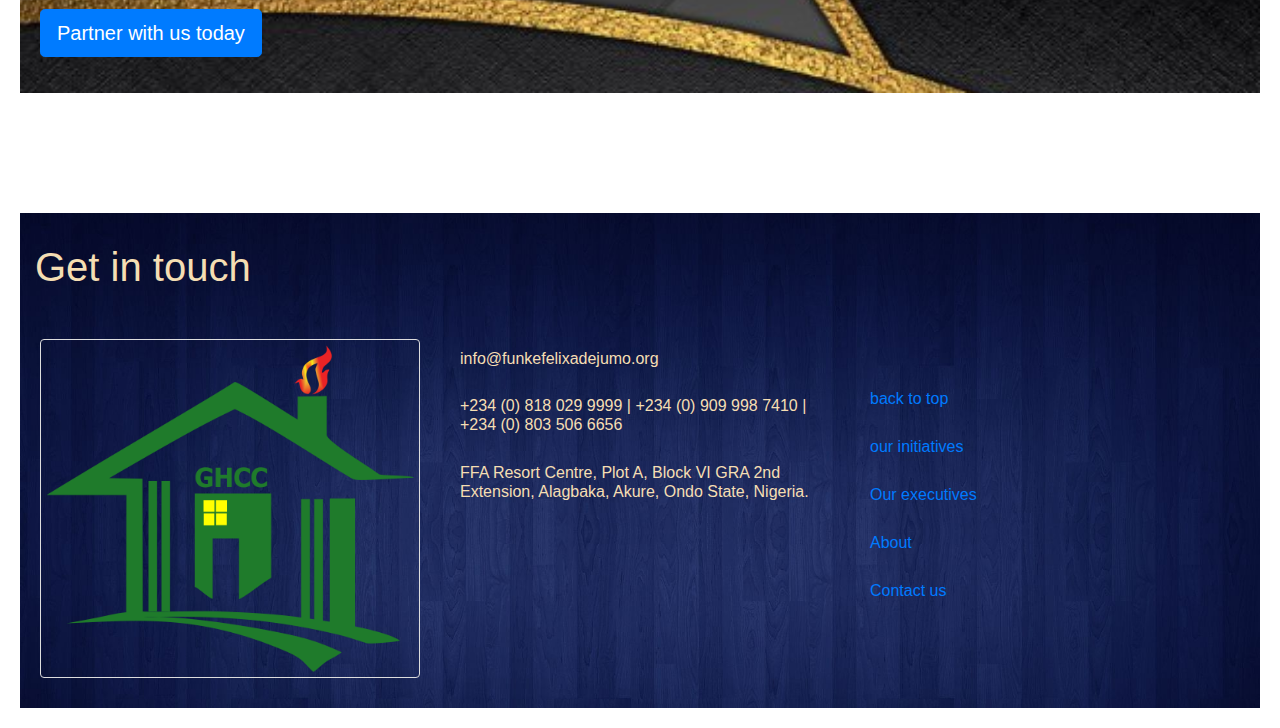
<file: Pages/executives.html>
<!DOCTYPE html>

<html lang="en">

  <head>

    <meta charset="UTF-8" />
    
    <meta name="viewport" content="width=device-width, initial-scale=1.0" />

    <link rel="stylesheet" href="https://cdn.jsdelivr.net/npm/bootstrap@4.3.1/dist/css/bootstrap.min.css" integrity="sha384-ggOyR0iXCbMQv3Xipma34MD+dH/1fQ784/j6cY/iJTQUOhcWr7x9JvoRxT2MZw1T" crossorigin="anonymous">

    <link rel="stylesheet" href="../Css/about.css" />


    <title>About</title>
    <!-- <script language="javascript">
        alert("Hi there, and welcome.")
        </script> -->
        
  </head>

  <body>

    <nav class="navbar">
      <!-- LOGO -->
      <div class="logo"><img src="../asset/logo.png" >MUO</div>
      <!-- NAVIGATION MENU -->
      <ul class="nav-links">
        <!-- USING CHECKBOX HACK -->
        <input type="checkbox" id="checkbox_toggle" />
        <label for="checkbox_toggle" class="hamburger">&#9776;</label>
        <!-- NAVIGATION MENUS -->
        <div class="menu">
          <li><a href="../index.html">Home</a></li>
          <li><a href="initiatives.html">Our initiatives</a></li>
          <li><a href="executives.html">Our executives</a></li>
          <li class="services">
            <a href="about.html">About us</a>
            <!-- DROPDOWN MENU -->
            <ul class="dropdown">
              <li><a href="about.html">Segun Oduyebo </a></li>
              <li><a href="deola.html">Adeola Oduyebo</a></li>
            </ul>
          </li><li><a href="partner.html">Partner with us</a></li>
          </li><li><a href="contact.html">Contact</a></li>
        </div>
      </ul>
    </nav>

    <div class="body-text">  <div class="jumbotron">
<h1 class="display-4">

  Meet our executives</h1>
</div>

</div>
<div  class="row">
  <h1 style="align-content: center ;" >Segun Oduyebo</h1>
</div>
<div  class="row">
  <div class="col-sm-4"> <img class="column" src="../asset/logo.png">
  <h1>Grace Orphanage</h1>
      <h4>A Home for the abandoned, abused and orphaned children, giving them a chance to live; and be a source of blessing to their generation. The Orphanage till date has nurtured over a hundred children and rescued several abandoned ones.</h4>
  </div>
  <div class="col-sm-4"> <img class="column" src="../asset/logo.png">
      <h1>Grace Orphanage</h1>
          <h4>A Home for the abandoned, abused and orphaned children, giving them a chance to live; and be a source of blessing to their generation. The Orphanage till date has nurtured over a hundred children and rescued several abandoned ones.</h4>
      </div>
  <div class="col-sm-4"> <img class="column" src="../asset/logo.png">
      <h1>Grace Orphanage</h1>
          <h4>A Home for the abandoned, abused and orphaned children, giving them a chance to live; and be a source of blessing to their generation. The Orphanage till date has nurtured over a hundred children and rescued several abandoned ones.</h4>
      </div>
      <br/>
     
        </div>
</div>
<div  class="row">
  <h1 style="align-content: center ;" >Segun Oduyebo</h1>
</div>
<div  class="row">
  <div class="col-sm-4"> <img class="column" src="../asset/logo.png">
  <h1>Grace Orphanage</h1>
      <h4>A Home for the abandoned, abused and orphaned children, giving them a chance to live; and be a source of blessing to their generation. The Orphanage till date has nurtured over a hundred children and rescued several abandoned ones.</h4>
  </div>
  <div class="col-sm-4"> <img class="column" src="../asset/logo.png">
      <h1>Grace Orphanage</h1>
          <h4>A Home for the abandoned, abused and orphaned children, giving them a chance to live; and be a source of blessing to their generation. The Orphanage till date has nurtured over a hundred children and rescued several abandoned ones.</h4>
      </div>
  <div class="col-sm-4"> <img class="column" src="../asset/logo.png">
      <h1>Grace Orphanage</h1>
          <h4>A Home for the abandoned, abused and orphaned children, giving them a chance to live; and be a source of blessing to their generation. The Orphanage till date has nurtured over a hundred children and rescued several abandoned ones.</h4>
      </div>
      <br/>
     
        </div>
</div>
<div  class="row">
  <h1 style="align-content: center ;" >Segun Oduyebo</h1>
</div>
<div  class="row">
  <div class="col-sm-4"> <img class="column" src="../asset/logo.png">
  <h1>Grace Orphanage</h1>
      <h4>A Home for the abandoned, abused and orphaned children, giving them a chance to live; and be a source of blessing to their generation. The Orphanage till date has nurtured over a hundred children and rescued several abandoned ones.</h4>
  </div>
  <div class="col-sm-4"> <img class="column" src="../asset/logo.png">
      <h1>Grace Orphanage</h1>
          <h4>A Home for the abandoned, abused and orphaned children, giving them a chance to live; and be a source of blessing to their generation. The Orphanage till date has nurtured over a hundred children and rescued several abandoned ones.</h4>
      </div>
  <div class="col-sm-4"> <img class="column" src="../asset/logo.png">
      <h1>Grace Orphanage</h1>
          <h4>A Home for the abandoned, abused and orphaned children, giving them a chance to live; and be a source of blessing to their generation. The Orphanage till date has nurtured over a hundred children and rescued several abandoned ones.</h4>
      </div>
      <br/>
        </div>
</div>
<div class="jumbotron-3">
  <h1 class="display-4">  Partner with FFA Foundation
  </h1>
  
  <hr class="my-4">
  <p>We’re committed to blessing humanity through our various initiatives <p class="lead">
  <a class="btn btn-primary btn-lg" href="partner.html" role="button">Partner with us today</a>
  </p>
  </div>
  <br/><br/><br/><br/><br/>
  <footer class="footer">
    <div  class="row">
      <h1 style="align-content: center;" >Get in touch</h1>
    </div>
  <div  class="row">
    <div class="col-sm-4"> <img class="column" src="../asset/logo.png">
     
    </div>
    <div class="col-sm-4"> 
      <h6 style="width:auto ;">info@funkefelixadejumo.org</h6>
      <h6 > +234 (0) 818 029 9999 | +234 (0) 909 998 7410 | +234 (0) 803 506 6656</h6>
    <h6>FFA Resort Centre, Plot A, Block VI GRA 2nd Extension, Alagbaka, Akure, Ondo State, Nigeria.</h6>    
    </div>
    <div style="position: relative;" class="col-sm-4">  
      <br/> <br/> 
      <a href="#" role="button">back to top</a>
     <br/> <br/>
   <a href="initiatives.html" role="button">our initiatives</a>
 <br/> <br/> 
    <a href="executives.html" role="button">Our executives</a>
    <br/> <br/> 
    <a href="about.html" role="button">About</a>
    <br/> <br/> 
    <a href="contact.html" role="button">Contact us</a>

    </div>
        </div>
     </footer>
   <script src="//code.jquery.com/jquery-1.11.3.min.js"></script>
   <script src="https://maxcdn.bootstrapcdn.com/bootstrap/3.3.6/js/bootstrap.min.js"></script>
   
  </body>

</html>
</file>
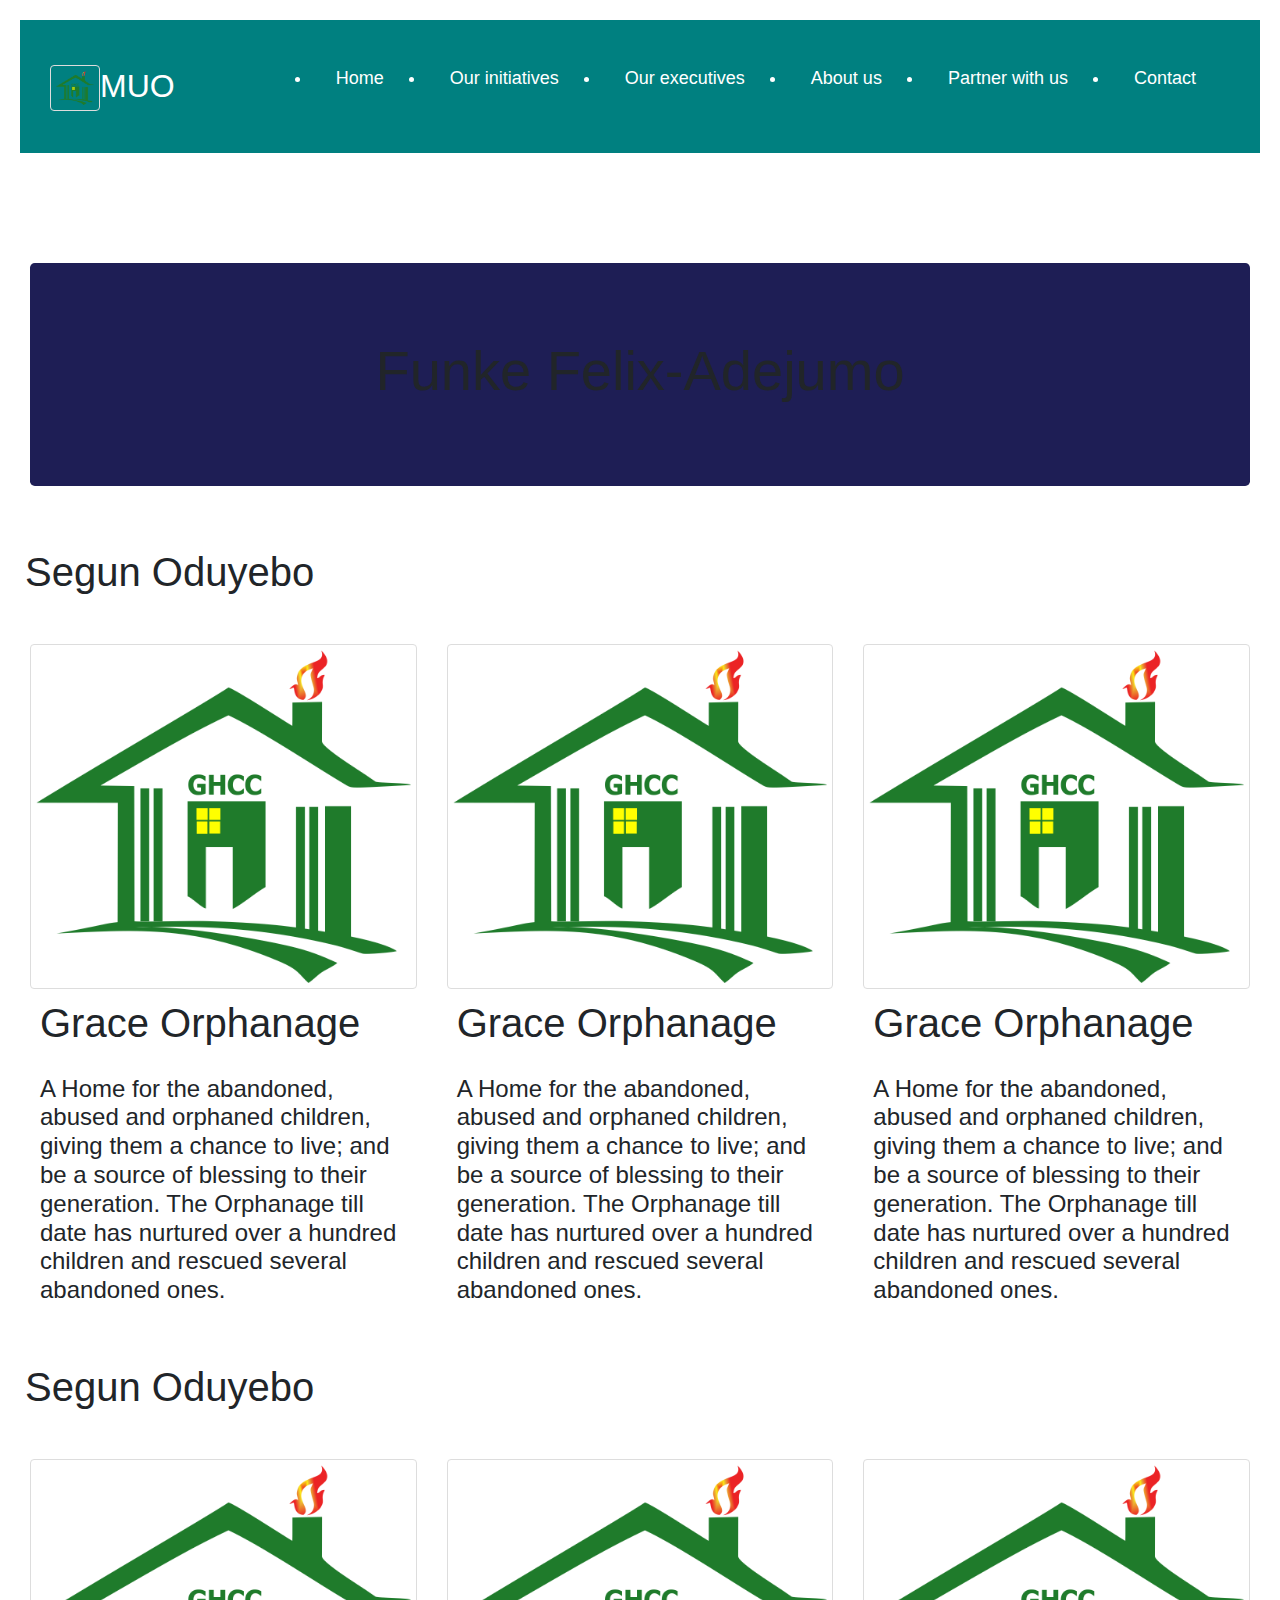
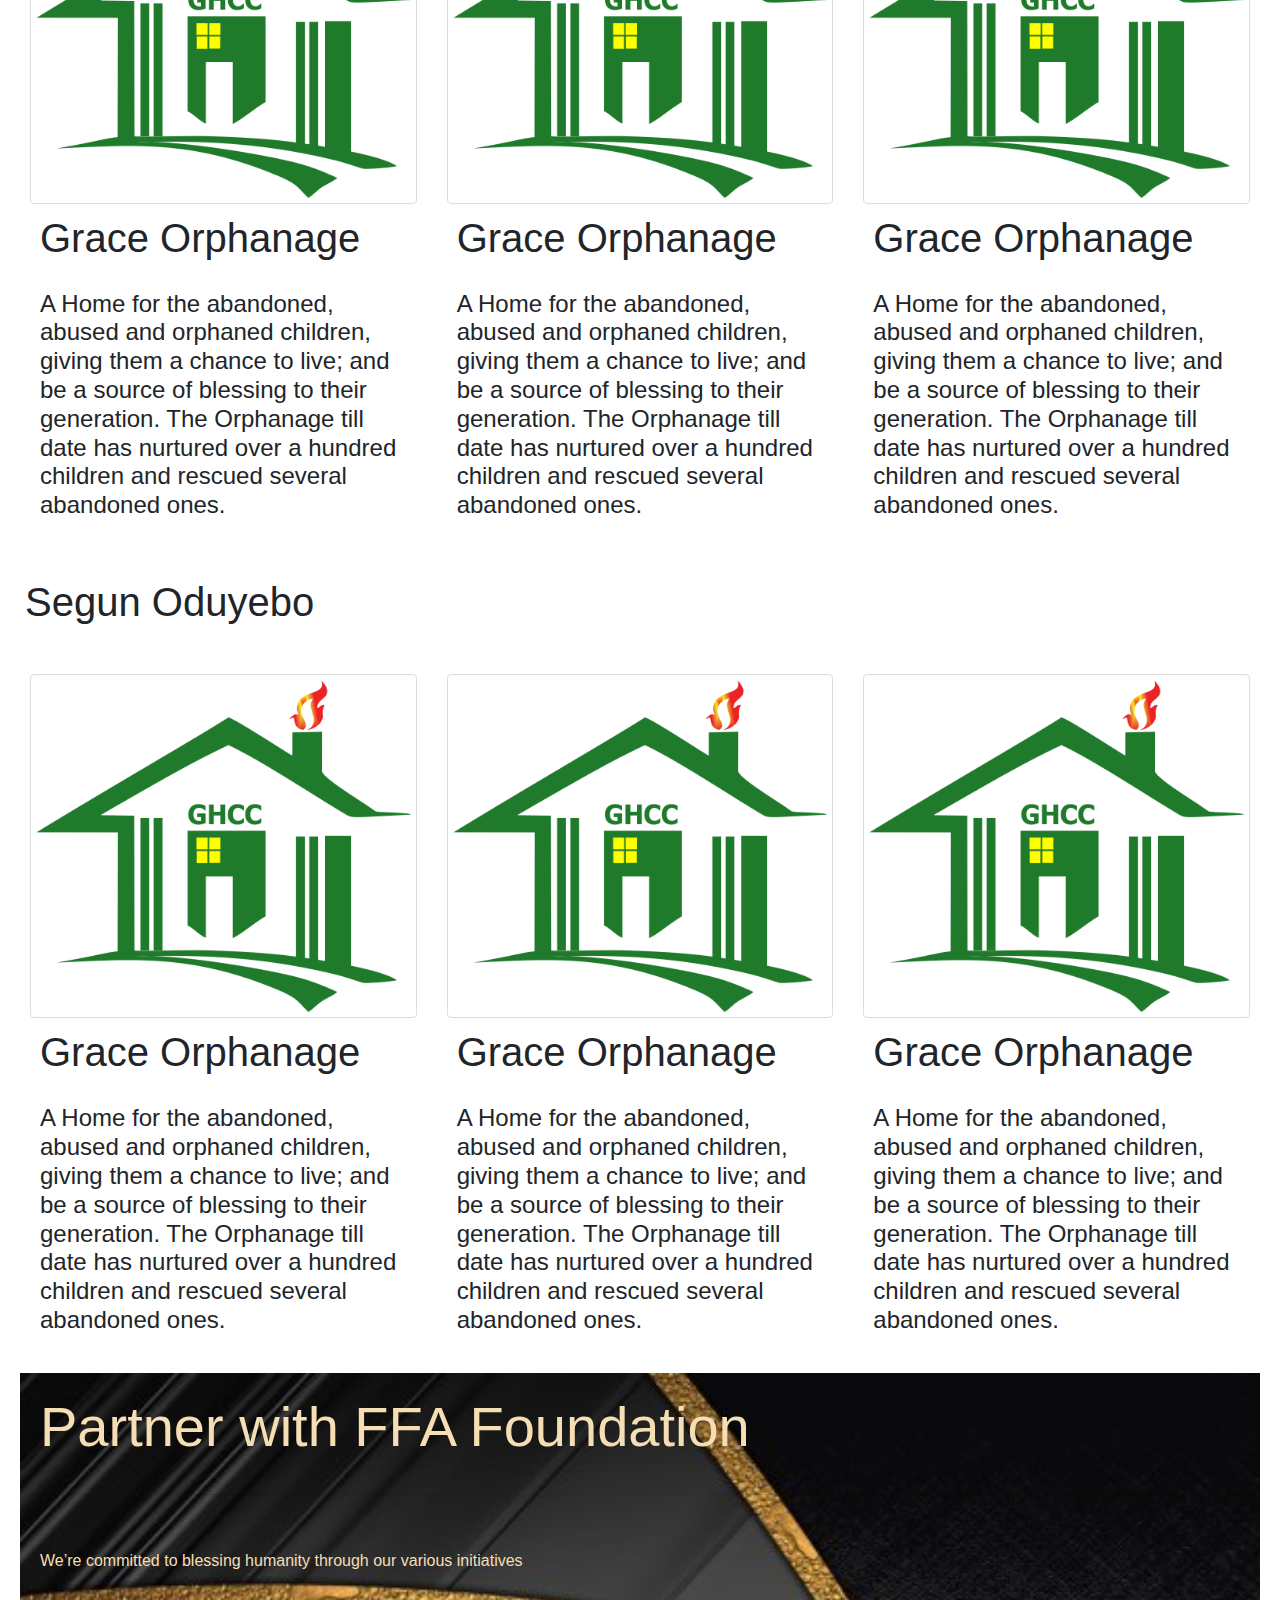
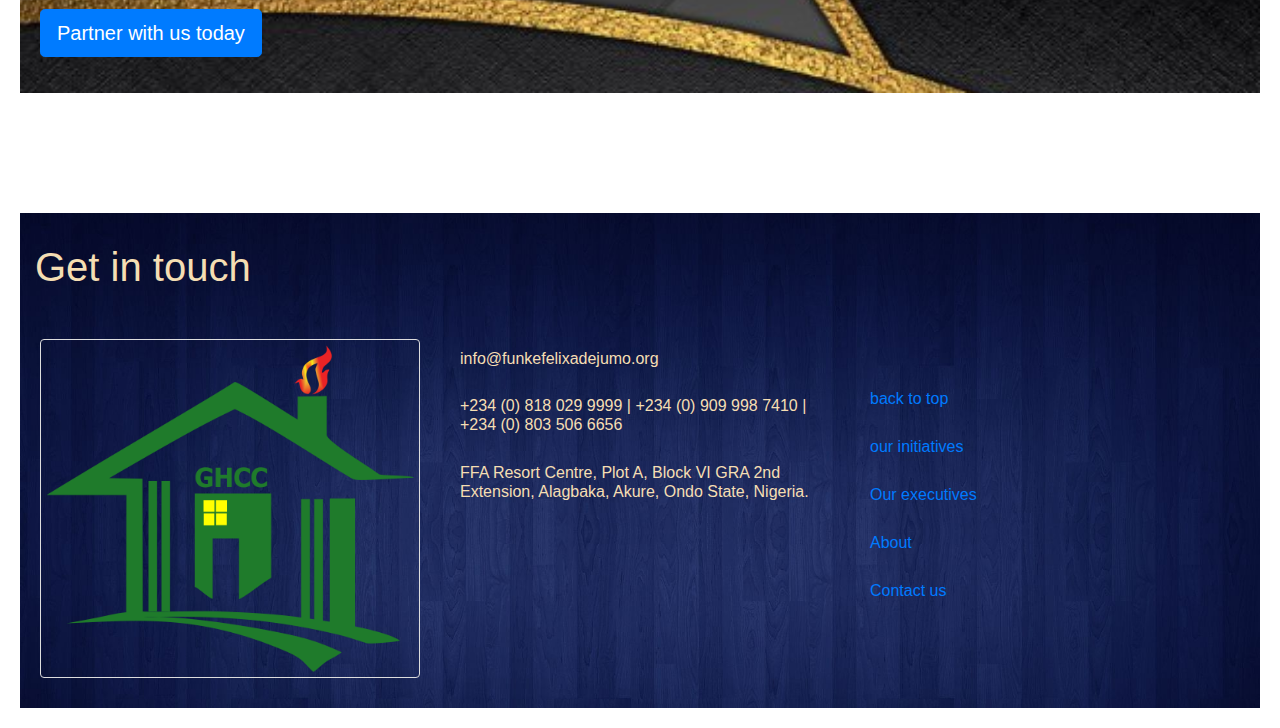
<file: Pages/initiatives.html>
<!DOCTYPE html>

<html lang="en">

  <head>

    <meta charset="UTF-8" />
    
    <meta name="viewport" content="width=device-width, initial-scale=1.0" />

    <link rel="stylesheet" href="https://cdn.jsdelivr.net/npm/bootstrap@4.3.1/dist/css/bootstrap.min.css" integrity="sha384-ggOyR0iXCbMQv3Xipma34MD+dH/1fQ784/j6cY/iJTQUOhcWr7x9JvoRxT2MZw1T" crossorigin="anonymous">

    <link rel="stylesheet" href="../Css/about.css" />


    <title>About</title>
    <!-- <script language="javascript">
        alert("Hi there, and welcome.")
        </script> -->
        
  </head>

  <body>

    <nav class="navbar">
      <!-- LOGO -->
      <div class="logo"><img src="../asset/logo.png" >MUO</div>
      <!-- NAVIGATION MENU -->
      <ul class="nav-links">
        <!-- USING CHECKBOX HACK -->
        <input type="checkbox" id="checkbox_toggle" />
        <label for="checkbox_toggle" class="hamburger">&#9776;</label>
        <!-- NAVIGATION MENUS -->
        <div class="menu">
          <li><a href="../index.html">Home</a></li>
          <li><a href="initiatives.html">Our initiatives</a></li>
          <li><a href="executives.html">Our executives</a></li>
          <li class="services">
            <a href="about.html">About us</a>
            <!-- DROPDOWN MENU -->
            <ul class="dropdown">
              <li><a href="about.html">Segun Oduyebo </a></li>
              <li><a href="deola.html">Adeola Oduyebo</a></li>
            </ul>
          </li><li><a href="partner.html">Partner with us</a></li>
          </li><li><a href="contact.html">Contact</a></li>
        </div>
      </ul>
    </nav>

    <div class="body-text">  <div class="jumbotron">
<h1 class="display-4">

  Funke
  Felix-Adejumo</h1>
</div>

</div>
<div  class="row">
  <h1 style="align-content: center ;" >Segun Oduyebo</h1>
</div>
<div  class="row">
  <div class="col-sm-4"> <img class="column" src="../asset/logo.png">
  <h1>Grace Orphanage</h1>
      <h4>A Home for the abandoned, abused and orphaned children, giving them a chance to live; and be a source of blessing to their generation. The Orphanage till date has nurtured over a hundred children and rescued several abandoned ones.</h4>
  </div>
  <div class="col-sm-4"> <img class="column" src="../asset/logo.png">
      <h1>Grace Orphanage</h1>
          <h4>A Home for the abandoned, abused and orphaned children, giving them a chance to live; and be a source of blessing to their generation. The Orphanage till date has nurtured over a hundred children and rescued several abandoned ones.</h4>
      </div>
  <div class="col-sm-4"> <img class="column" src="../asset/logo.png">
      <h1>Grace Orphanage</h1>
          <h4>A Home for the abandoned, abused and orphaned children, giving them a chance to live; and be a source of blessing to their generation. The Orphanage till date has nurtured over a hundred children and rescued several abandoned ones.</h4>
      </div>
      <br/>
     
        </div>
</div>
<div  class="row">
  <h1 style="align-content: center ;" >Segun Oduyebo</h1>
</div>
<div  class="row">
  <div class="col-sm-4"> <img class="column" src="../asset/logo.png">
  <h1>Grace Orphanage</h1>
      <h4>A Home for the abandoned, abused and orphaned children, giving them a chance to live; and be a source of blessing to their generation. The Orphanage till date has nurtured over a hundred children and rescued several abandoned ones.</h4>
  </div>
  <div class="col-sm-4"> <img class="column" src="../asset/logo.png">
      <h1>Grace Orphanage</h1>
          <h4>A Home for the abandoned, abused and orphaned children, giving them a chance to live; and be a source of blessing to their generation. The Orphanage till date has nurtured over a hundred children and rescued several abandoned ones.</h4>
      </div>
  <div class="col-sm-4"> <img class="column" src="../asset/logo.png">
      <h1>Grace Orphanage</h1>
          <h4>A Home for the abandoned, abused and orphaned children, giving them a chance to live; and be a source of blessing to their generation. The Orphanage till date has nurtured over a hundred children and rescued several abandoned ones.</h4>
      </div>
      <br/>
     
        </div>
</div>
<div  class="row">
  <h1 style="align-content: center ;" >Segun Oduyebo</h1>
</div>
<div  class="row">
  <div class="col-sm-4"> <img class="column" src="../asset/logo.png">
  <h1>Grace Orphanage</h1>
      <h4>A Home for the abandoned, abused and orphaned children, giving them a chance to live; and be a source of blessing to their generation. The Orphanage till date has nurtured over a hundred children and rescued several abandoned ones.</h4>
  </div>
  <div class="col-sm-4"> <img class="column" src="../asset/logo.png">
      <h1>Grace Orphanage</h1>
          <h4>A Home for the abandoned, abused and orphaned children, giving them a chance to live; and be a source of blessing to their generation. The Orphanage till date has nurtured over a hundred children and rescued several abandoned ones.</h4>
      </div>
  <div class="col-sm-4"> <img class="column" src="../asset/logo.png">
      <h1>Grace Orphanage</h1>
          <h4>A Home for the abandoned, abused and orphaned children, giving them a chance to live; and be a source of blessing to their generation. The Orphanage till date has nurtured over a hundred children and rescued several abandoned ones.</h4>
      </div>
      <br/>
        </div>
</div>
<div class="jumbotron-3">
  <h1 class="display-4">  Partner with FFA Foundation
  </h1>
  
  <hr class="my-4">
  <p>We’re committed to blessing humanity through our various initiatives <p class="lead">
  <a class="btn btn-primary btn-lg" href="partner.html" role="button">Partner with us today</a>
  </p>
  </div>
  <br/><br/><br/><br/><br/>
  <footer class="footer">
    <div  class="row">
      <h1 style="align-content: center;" >Get in touch</h1>
    </div>
  <div  class="row">
    <div class="col-sm-4"> <img class="column" src="../asset/logo.png">
     
    </div>
    <div class="col-sm-4"> 
      <h6 style="width:auto ;">info@funkefelixadejumo.org</h6>
      <h6 > +234 (0) 818 029 9999 | +234 (0) 909 998 7410 | +234 (0) 803 506 6656</h6>
    <h6>FFA Resort Centre, Plot A, Block VI GRA 2nd Extension, Alagbaka, Akure, Ondo State, Nigeria.</h6>    
    </div>
    <div style="position: relative;" class="col-sm-4">  
      <br/> <br/> 
      <a href="#" role="button">back to top</a>
     <br/> <br/>
   <a href="initiatives.html" role="button">our initiatives</a>
 <br/> <br/> 
    <a href="executives.html" role="button">Our executives</a>
    <br/> <br/> 
    <a href="about.html" role="button">About</a>
    <br/> <br/> 
    <a href="contact.html" role="button">Contact us</a>

    </div>
        </div>
     </footer>
   <script src="//code.jquery.com/jquery-1.11.3.min.js"></script>
   <script src="https://maxcdn.bootstrapcdn.com/bootstrap/3.3.6/js/bootstrap.min.js"></script>
   
  </body>

</html>
</file>
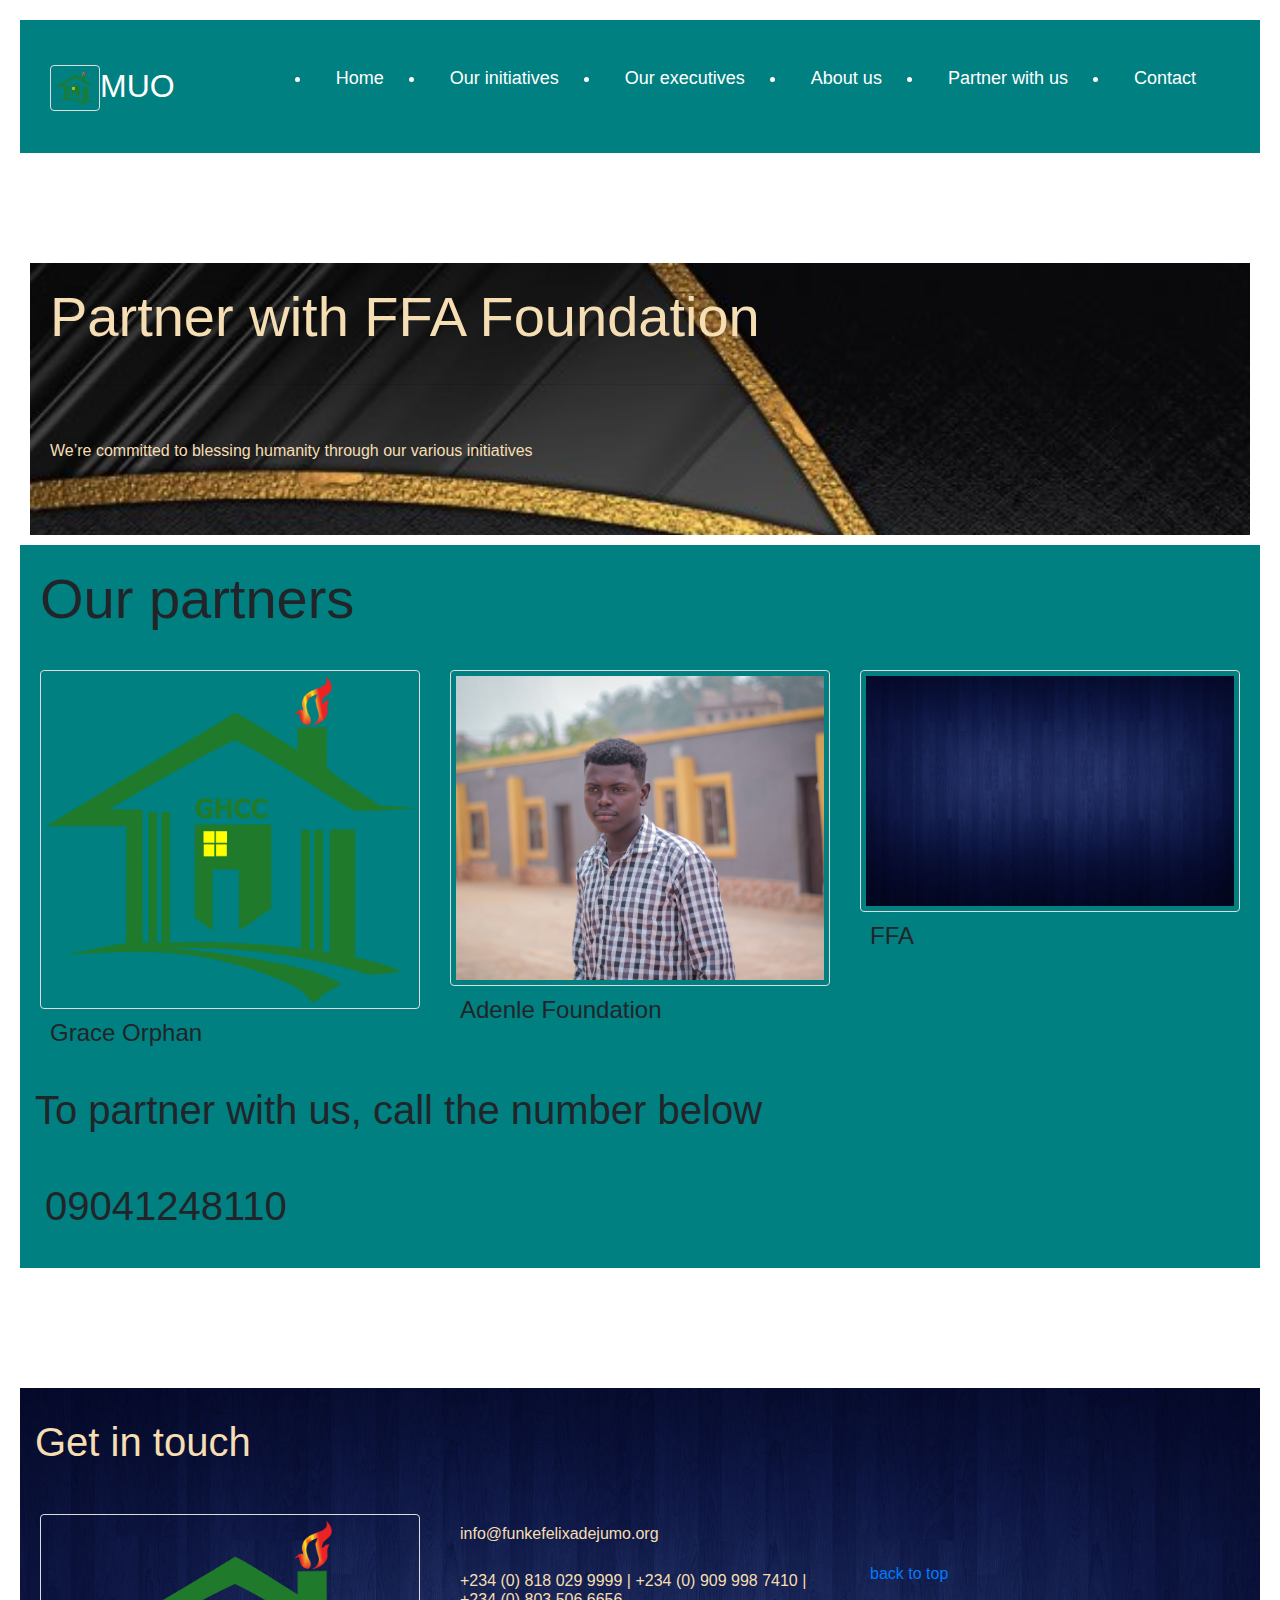
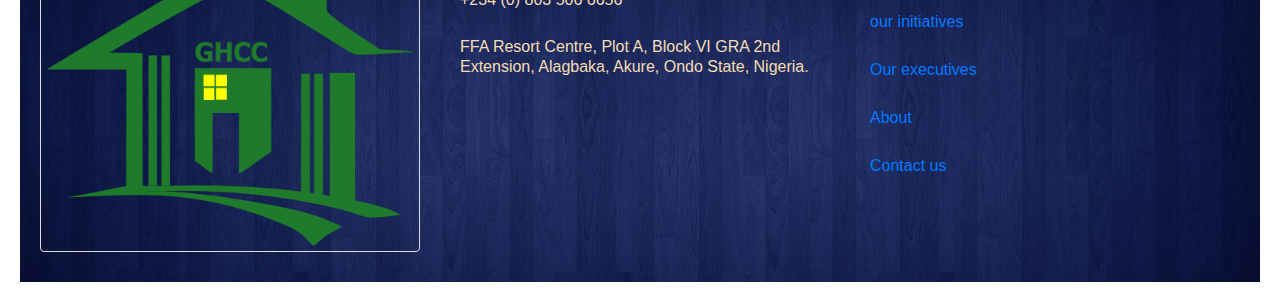
<file: Pages/partner.html>
<!DOCTYPE html>

<html lang="en">

  <head>

    <meta charset="UTF-8" />
    
    <meta name="viewport" content="width=device-width, initial-scale=1.0" />

    <link rel="stylesheet" href="https://cdn.jsdelivr.net/npm/bootstrap@4.3.1/dist/css/bootstrap.min.css" integrity="sha384-ggOyR0iXCbMQv3Xipma34MD+dH/1fQ784/j6cY/iJTQUOhcWr7x9JvoRxT2MZw1T" crossorigin="anonymous">

    <link rel="stylesheet" href="../Css/about.css" />

    <title>Services</title>

  </head>

  <body>

    <nav class="navbar">
      <!-- LOGO -->
      <div class="logo"><img src="../asset/logo.png" >MUO</div>
      <!-- NAVIGATION MENU -->
      <ul class="nav-links">
        <!-- USING CHECKBOX HACK -->
        <input type="checkbox" id="checkbox_toggle" />
        <label for="checkbox_toggle" class="hamburger">&#9776;</label>
        <!-- NAVIGATION MENUS -->
        <div class="menu">
          <li><a href="../index.html">Home</a></li>
          <li><a href="initiatives.html">Our initiatives</a></li>
          <li><a href="executives.html">Our executives</a></li>
          <li class="services">
            <a href="about.html">About us</a>
            <!-- DROPDOWN MENU -->
            <ul class="dropdown">
              <li><a href="about.html">Segun Oduyebo </a></li>
              <li><a href="deola.html">Adeola Oduyebo</a></li>
            </ul>
          </li><li><a href="partner.html">Partner with us</a></li>
          </li><li><a href="contact.html">Contact</a></li>
        </div>
      </ul>
    </nav>
    <div class="body-text">
      <div class="jumbotron-3">
        <h1 class="display-4">  Partner with FFA Foundation
        </h1>
        
        <hr class="my-4">
        <p>We’re committed to blessing humanity through our various initiatives <p class="lead">
      
        </p>
        </div>
        </div>
        <div class="partners">
          <h1 class="display-4">  Our partners
          </h1>
          <div class="row">
          <div class="col-sm-4"> 
            <img class="column" src="../asset/logo.png">
            <h4>Grace Orphan</h4>
          </div>  
          <div class="col-sm-4"> <img class="column" src="../asset/pic.JPG">
            <h4>Adenle Foundation</h4>
          </div>  <div class="col-sm-4"> <img class="column" src="../asset/bg.jpg">
            <h4>FFA</h4>
          </div>
          <h1>To partner with us, call the number below
            <br/><br/>
   <span class="">09041248110</span>
          </h1>
          </div>
        </div>
        <br/><br/><br/><br/><br/>
        <footer class="footer">
          <div  class="row">
            <h1 style="align-content: center;" >Get in touch</h1>
          </div>
        <div  class="row">
          <div class="col-sm-4"> <img class="column" src="../asset/logo.png">
           
          </div>
          <div class="col-sm-4"> 
            <h6 style="width:auto ;">info@funkefelixadejumo.org</h6>
            <h6 > +234 (0) 818 029 9999 | +234 (0) 909 998 7410 | +234 (0) 803 506 6656</h6>
          <h6>FFA Resort Centre, Plot A, Block VI GRA 2nd Extension, Alagbaka, Akure, Ondo State, Nigeria.</h6>    
          </div>
          <div style="position: relative;" class="col-sm-4">  
            <br/> <br/> 
            <a href="#" role="button">back to top</a>
           <br/> <br/>
         <a href="initiatives.html" role="button">our initiatives</a>
       <br/> <br/> 
          <a href="executives.html" role="button">Our executives</a>
          <br/> <br/> 
          <a href="about.html" role="button">About</a>
          <br/> <br/> 
          <a href="contact.html" role="button">Contact us</a>
      
          </div>
              </div>
           </footer>
         <script src="//code.jquery.com/jquery-1.11.3.min.js"></script>
         <script src="https://maxcdn.bootstrapcdn.com/bootstrap/3.3.6/js/bootstrap.min.js"></script>
  
  </body>

</html>
</file>
<file: style.css>
* {

    margin: 0px;
  
    padding: 10px;
  
    box-sizing: border-box;
  
  }
  .container-jumbotron{
    position: relative;
    z-index:-101;
  }
  .column{
    height:fit-content;
    width:inherit;
  }
  .jumbotron-2{
    Width:100%;
    height: max-content;
    color: wheat;
 float: right;
 align-content: flex-end;
    background-image: url("asset/bg.jpg");
    background-size: cover;
    position: relative;
  }
  #video-background { 
    position: fixed;
      top: 0;
      right: 0;
      bottom: 0;
      left: 0;
      overflow: hidden;
      z-index: -100;
      width:100%;
  }
  
  .body-text {
  
    display: flex;
  
    font-family: "Montserrat", sans-serif;
  
    align-items: center;
  
    justify-content: center;
  
    margin-top: 100px;
    height: 100%;
  
  }
  
  nav {
  
    display: flex;
  
    justify-content: space-around;
  
    align-items: center;
  
    min-height: 8vh;
  
    background-color: teal;
  
    font-family: "Montserrat", sans-serif;
  
  }
  
#background-video {
  width: fit-content;
  height: fit-content;
  object-fit: cover;
  
  overflow: hidden;
  left: 0;
  right: 0;
  top: 0;
  bottom: 0;
  z-index: -1;
}
@media (max-width: 750px) {
  #background-video { display: none; }
  body {
    background: url("https://assets.codepen.io/6093409/river.jpg") no-repeat;
    background-size: cover;
  }
}
  img {
    border: 1px solid #ddd;
    border-radius: 4px;
    padding: 5px;
    width: 50px;
   align-content: flex-start;
  }
  img.pic {
    border: 1px solid #ddd;
    border-radius: 4px;
    padding: 5px;
    width: 250px;
    height: fit-content;
   align-content: flex-start;
   float: left;
  }
  .heading {
  
    color: white;
  align-content: flex-start;
    text-transform: uppercase;
  float: left;
    letter-spacing: 5px;
  
    font-size: 20px;
  width: 250px;
  }
  
 /* NAVBAR STYLING STARTS */
.navbar {
  display: flex;
  align-items: center;
  justify-content: space-between;
  padding: 20px;
  background-color: teal;
  color: #fff;
 }
 .nav-links a {
  color: #fff;
 }
 /* LOGO */
 .logo {
  font-size: 32px;
 }
 /* NAVBAR MENU */
 .menu {
  display: flex;
  gap: 1em;
  font-size: 18px;
 }
 .menu li:hover {
  background-color: #4c9e9e;
  border-radius: 5px;
  transition: 0.3s ease;
 }
 .menu li {
  padding: 5px 14px;
 }
 /* DROPDOWN MENU */
 .services {
  position: relative; 
 }
 .dropdown {
  background-color: rgb(1, 139, 139);
  padding: 1em 0;
  position: absolute; /*WITH RESPECT TO PARENT*/
  display: none;
  border-radius: 8px;
  top: 35px;
 }
 .dropdown li + li {
  margin-top: 10px;
 }
 .dropdown li {
  padding: 0.5em 1em;
  width: 8em;
  text-align: center;
 }
 .dropdown li:hover {
  background-color: #4c9e9e;
 }
 .services:hover .dropdown {
  display: block;
 }
  
  .nav-links a:hover:not(.active) {
  
    background-color: lightseagreen;
  
  }
  
  .nav-links li a.active {
  
    background-color: #4caf50;
  
  }
.video{
  height: 250px;
  width: 250px;
}
  .jumbotron{
    position: relative;
    text-align: center;
    z-index:-101;
    width: 100%;
  }
  .jumbotron-3{
    Width:100%;
    color: wheat;
    align-items: center;
    background-image: url("asset/partner.jpg");
    background-size: cover;
  }
  .footer{
    Width:100%;
    color: wheat;
    align-items: center;
    background-image: url("asset/bg.jpg");
    background-size: cover;
  }
  .menu-btn {
    display: flex;
    justify-content: space-around;
    width: 100%;
    color: #4caf50;
    background-color:darkcyan;
}
.dropdown-menu {
   position: relative;
   width: 100%;
   display: inline-block;
}
.menu-content {
   display: none;
   position: absolute;
   background-color: #017575;
   z-index: 1;
}
nav{
   background-color: #017575;
}
.links,.links-hidden{
   display: inline-block;
   text-decoration: none;
   font-size: 18px;
   font-weight: bold;
}
.links-hidden{
   display: block;
}
.links-hidden:hover,.links:hover {
   background-color: rgb(8, 107, 46);
}
.dropdown-menu:hover .menu-content {
   display: block;
}
.dropdown-menu:hover .menu-btn {
   background-color: #3e8e41;
}
/*RESPONSIVE NAVBAR MENU STARTS*/
/* CHECKBOX HACK */
input[type=checkbox]{
  display: none;
 } 
 /*HAMBURGER MENU*/
 .hamburger {
  display: none;
  font-size: 24px;
  user-select: none;
 }
 /* APPLYING MEDIA QUERIES */
 @media (max-width: 768px) {
 .menu { 
  display:none;
  position: absolute;
  background-color:teal;
  right: 0;
  left: 0;
  text-align: center;
  padding: 16px 0;
 }
 .menu li:hover {
  display: inline-block;
  background-color:#4c9e9e;
  transition: 0.3s ease;
 }
 .menu li + li {
  margin-top: 12px;
 }
 input[type=checkbox]:checked ~ .menu{
  display: block;
 }
 .hamburger {
  display: block;
 }
 .dropdown {
  left: 50%;
  top: 30px;
  transform: translateX(35%);
 }
 .dropdown li:hover {
  background-color: #4c9e9e;
 }
 }
</file>
<file: Css/about.css>
* {

    margin: 0px;
  
    padding: 10px;
  
    box-sizing: border-box;
  
  }
  .container-jumbotron{
    position: relative;
    z-index:-101;
  }
  .partners{
    position: relative;
    z-index:-101;
    background-color: teal;
  }
  .column{
   height:fit-content;
    width:inherit;
  }
  .jumbotron-2{
    Width:100%;
    height: max-content;
    color: wheat;
 float: left;
 align-content: flex-start;
    background-image: url("../asset/bg.jpg");
    background-size: cover;
    position: relative;
  }
  #video-background { 
    position: fixed;
      top: 0;
      right: 0;
      bottom: 0;
      left: 0;
      overflow: hidden;
      z-index: -100;
      width:100%;
  }
  
  .body-text {
  
    display: flex;
  
    font-family: "Montserrat", sans-serif;
  
    align-items: center;
  
    justify-content: center;
  
    margin-top: 100px;
    height: 100%;
  
  }
  
  nav {
  
    display: flex;
  
    justify-content: space-around;
  
    align-items: center;
  
    min-height: 8vh;
  
    background-color: teal;
  
    font-family: "Montserrat", sans-serif;
  
  }
  img {
    border: 1px solid #ddd;
    border-radius: 4px;
    padding: 5px;
    width: 50px;
   align-content: flex-start;
  }
  img.pic {
    border: 1px solid #ddd;
    border-radius: 4px;
    padding: 5px;
    width: 250px;
    height: fit-content;
   align-content: flex-end;
   float: right;
  }
  .heading {
  
    color: white;
    text-align: start;
  
    text-transform: uppercase;
  
    letter-spacing: 5px;
  
    font-size: 20px;
  width: 250px;
  }
  
  /* NAVBAR STYLING STARTS */
.navbar {
  display: flex;
  align-items: center;
  justify-content: space-between;
  padding: 20px;
  background-color: teal;
  color: #fff;
 }
 .nav-links a {
  color: #fff;
 }
 /* LOGO */
 .logo {
  font-size: 32px;
 }
 /* NAVBAR MENU */
 .menu {
  display: flex;
  gap: 1em;
  font-size: 18px;
 }
 .menu li:hover {
  background-color: #4c9e9e;
  border-radius: 5px;
  transition: 0.3s ease;
 }
 .menu li {
  padding: 5px 14px;
 }
 /* DROPDOWN MENU */
 .services {
  position: relative; 
 }
 .dropdown {
  background-color: rgb(1, 139, 139);
  padding: 1em 0;
  position: absolute; /*WITH RESPECT TO PARENT*/
  display: none;
  border-radius: 8px;
  top: 35px;
 }
 .dropdown li + li {
  margin-top: 10px;
 }
 .dropdown li {
  padding: 0.5em 1em;
  width: 8em;
  text-align: center;
 }
 .dropdown li:hover {
  background-color: #4c9e9e;
 }
 .services:hover .dropdown {
  display: block;
 }
  
  .nav-links a:hover:not(.active) {
  
    background-color: lightseagreen;
  
  }
  
  .nav-links li a.active {
  
    background-color: #4caf50;
  
  }

  .jumbotron{
    position: relative;
    text-align: center;
    width: 100%;
    background-color: rgb(30, 30, 85);
    z-index:-101;
  }
  .jumbotron-3{
    Width:100%;
    color: wheat;
    align-items: center;
    background-image: url("../asset/partner.jpg");
    background-size: cover;
  }
  .footer{
    Width:100%;
    color: wheat;
    align-items: center;
    background-image: url("../asset/bg.jpg");
    background-size: cover;
  }
  .menu-btn {
    display: flex;
    justify-content: space-around;
    width: 100%;
    color: #4caf50;
    background-color:darkcyan;
}
.dropdown-menu {
   position: relative;
   width: 100%;
   display: inline-block;
}
.menu-content {
   display: none;
   position: absolute;
   background-color: #017575;
   z-index: 1;
}
nav{
   background-color: #017575;
}
.links,.links-hidden{
   display: inline-block;
   text-decoration: none;
   font-size: 18px;
   font-weight: bold;
}
.links-hidden{
   display: block;
}
.links-hidden:hover,.links:hover {
   background-color: rgb(8, 107, 46);
}
.dropdown-menu:hover .menu-content {
   display: block;
}
.dropdown-menu:hover .menu-btn {
   background-color: #3e8e41;
}
/*RESPONSIVE NAVBAR MENU STARTS*/
/* CHECKBOX HACK */
input[type=checkbox]{
  display: none;
 } 
 /*HAMBURGER MENU*/
 .hamburger {
  display: none;
  font-size: 24px;
  user-select: none;
 }
 /* APPLYING MEDIA QUERIES */
 @media (max-width: 768px) {
 .menu { 
  display:none;
  position: absolute;
  background-color:teal;
  right: 0;
  left: 0;
  text-align: center;
  padding: 16px 0;
 }
 .menu li:hover {
  display: inline-block;
  background-color:#4c9e9e;
  transition: 0.3s ease;
 }
 .menu li + li {
  margin-top: 12px;
 }
 input[type=checkbox]:checked ~ .menu{
  display: block;
 }
 .hamburger {
  display: block;
 }
 .dropdown {
  left: 50%;
  top: 30px;
  transform: translateX(35%);
 }
 .dropdown li:hover {
  background-color: #4c9e9e;
 }
 }
</file>
